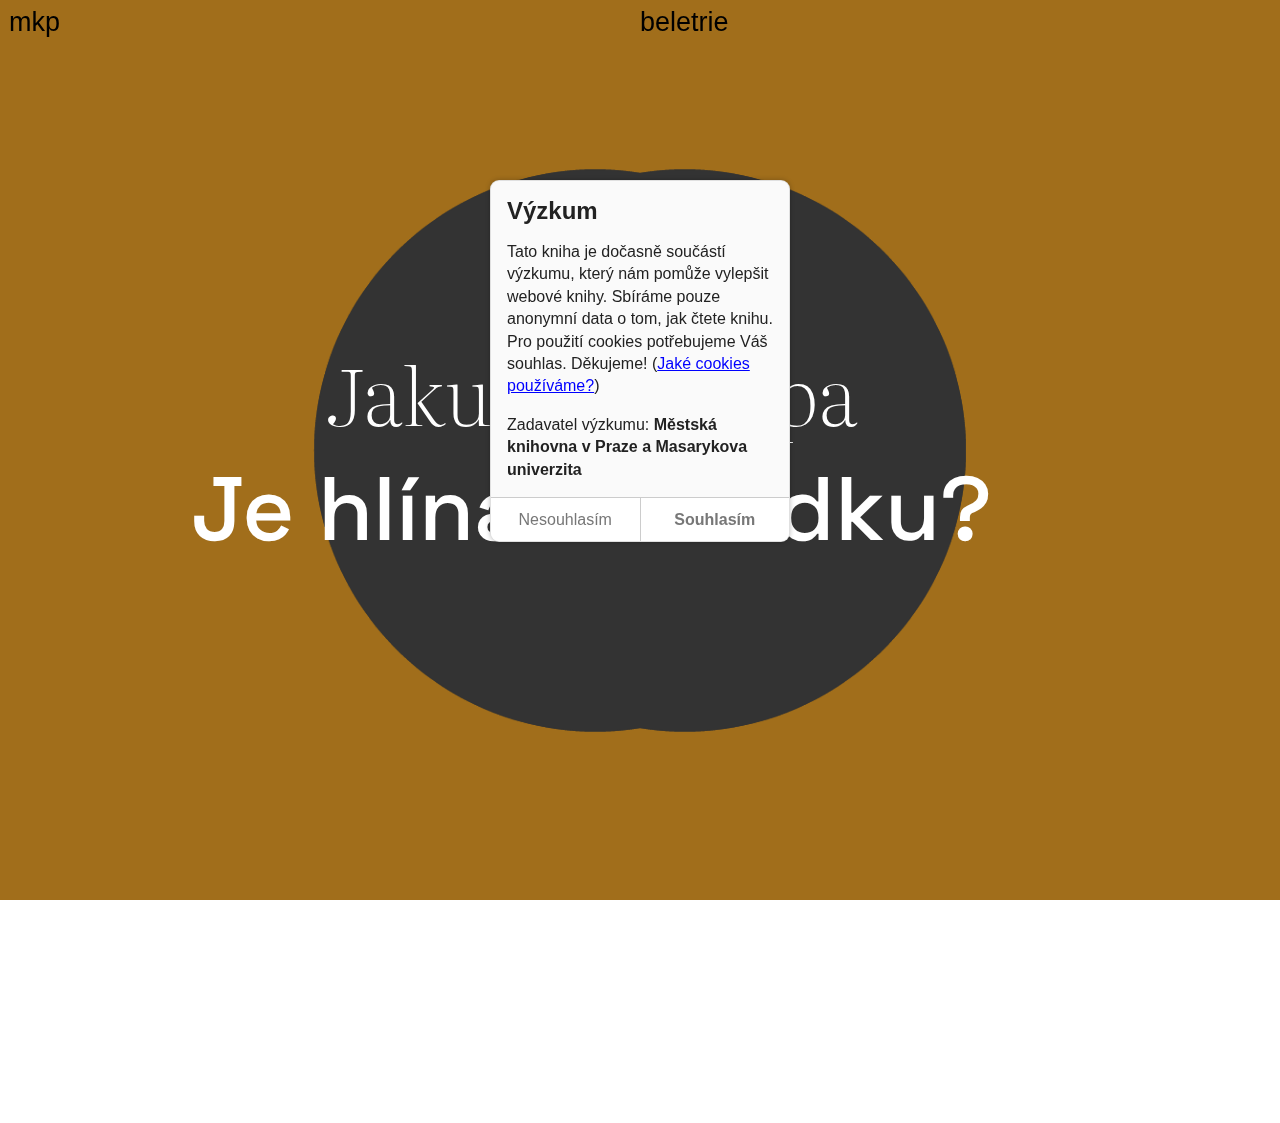
<file: index.html>
<!DOCTYPE html>
<html lang="cs">
  <head>
    <meta name="generator" content="Hugo 0.81.0">
    <meta charset="utf-8">
    <meta name="viewport" content="width=device-width, initial-scale=1.0, shrink-to-fit=no">
    <meta name="apple-mobile-web-app-title" content="">
    <meta name="apple-mobile-web-app-capable" content="yes">
    <title>Je hlína k snědku?</title>
    <link rel="stylesheet" href="./style/style.min.css" media="screen" integrity="sha256-suCzP2DeAjpjfeO4Ne4lRICbrGRKid9aAmWDin20Cww=">
    <meta name="nb-research" content="Tato kniha je dočasně součástí výzkumu, který nám pomůže vylepšit webové knihy. Sbíráme pouze anonymní data o tom, jak čtete knihu. Pro použití cookies potřebujeme Váš souhlas. Děkujeme! (<a href='https://www.mlp.cz/cz/o-knihovne/cisla-dokumenty-povinne-informace/povinne-dostupne-informace/cookies/'>Jaké cookies používáme?</a>)">
    <meta name="nb-research-orgs" content="Městská knihovna v Praze a Masarykova univerzita">
    <meta name="nb-research-ga" content="UA-187132260-1">
    <link rel="icon" type="image/x-icon" href="./assets/favicon.ico">
    <link rel="icon" type="image/png" sizes="16x16" href="./assets/favicon-16x16.png">
    <link rel="icon" type="image/png" sizes="32x32" href="./assets/favicon-32x32.png">
    <link rel="icon" type="image/png" sizes="48x48" href="./assets/favicon-48x48.png">
    <link rel="manifest" href="./assets/manifest.webmanifest">
    <meta name="mobile-web-app-capable" content="yes">
    <meta name="theme-color" content="#A86818">
    <meta name="application-name" content="Jakuba Katalpa: Je hlína k snědku?">
    <link rel="apple-touch-icon" sizes="57x57" href="./assets/apple-touch-icon-57x57.png">
    <link rel="apple-touch-icon" sizes="60x60" href="./assets/apple-touch-icon-60x60.png">
    <link rel="apple-touch-icon" sizes="72x72" href="./assets/apple-touch-icon-72x72.png">
    <link rel="apple-touch-icon" sizes="76x76" href="./assets/apple-touch-icon-76x76.png">
    <link rel="apple-touch-icon" sizes="114x114" href="./assets/apple-touch-icon-114x114.png">
    <link rel="apple-touch-icon" sizes="120x120" href="./assets/apple-touch-icon-120x120.png">
    <link rel="apple-touch-icon" sizes="144x144" href="./assets/apple-touch-icon-144x144.png">
    <link rel="apple-touch-icon" sizes="152x152" href="./assets/apple-touch-icon-152x152.png">
    <link rel="apple-touch-icon" sizes="167x167" href="./assets/apple-touch-icon-167x167.png">
    <link rel="apple-touch-icon" sizes="180x180" href="./assets/apple-touch-icon-180x180.png">
    <link rel="apple-touch-icon" sizes="1024x1024" href="./assets/apple-touch-icon-1024x1024.png">
    <meta name="apple-mobile-web-app-capable" content="yes">
    <meta name="apple-mobile-web-app-status-bar-style" content="black-translucent">
    <meta name="apple-mobile-web-app-title" content="Je hlína k snědku?">
    <meta property="og:title" content="Je hlína k snědku?">
    <meta property="og:type" content="book">
    <meta property="og:book:author" content="Jakuba Katalpa">
    <meta property="twitter:title" content="Jakuba Katalpa: Je hlína k snědku?">
    <meta property="og:image" content="./assets/cover-1200x620.png">
    <meta property="twitter:image" content="./assets/cover-1200x1200.png">
    <link rel="index" href="./index.html">
    <link rel="license" href="./license.html">
    <link rel="publication" href="./manifest.json" id="manifest">
    <link rel="about" href="about.html">
    <link rel="prev" href="./index.html">
    <link rel="next" href="./promo.html">
    <link rel="self" href="index.html">
    <meta name="nb-identifier" content="katalpa-je-hlina-k-snedku-43c3539">
    <meta name="nb-role" content="cover">
  </head>
  <body class="content-prose nb-role-cover nb-custom-style" data-nb-words="8" data-nb-chars="43">
    <nav role="doc-toc">
      <ul class="plain section">
        <li><a href="je_hlina_k_snedku_005.html">Je hlína k snědku?</a>
          <ol class="headings-toc">
            <li><a href="je_hlina_k_snedku_005.html#vstup">Vstup</a></li>
            <li><a href="je_hlina_k_snedku_005.html#wachs--co">Wachs &amp; Co</a></li>
            <li><a href="je_hlina_k_snedku_005.html#botanická-zahrada-atrocha-paleontologie-ktomu">Botanická zahrada (a&nbsp;trocha paleontologie k&nbsp;tomu)</a></li>
            <li><a href="je_hlina_k_snedku_005.html#ponbspdesáté">Po&nbsp;desáté</a></li>
            <li><a href="je_hlina_k_snedku_005.html#sprcha">Sprcha</a></li>
            <li><a href="je_hlina_k_snedku_005.html#toaletní-mýdlo-značky-jaro">Toaletní mýdlo značky Jaro</a></li>
            <li><a href="je_hlina_k_snedku_005.html#tváří-se-jako-bynbspnebyl">Tváří se, jako by&nbsp;nebyl</a></li>
            <li><a href="je_hlina_k_snedku_005.html#mišo">Mišo</a></li>
            <li><a href="je_hlina_k_snedku_005.html#poštěváček-atrocha-překvapení">Poštěváček a&nbsp;trocha překvapení</a></li>
            <li><a href="je_hlina_k_snedku_005.html#ty">Ty</a></li>
            <li><a href="je_hlina_k_snedku_005.html#značkujeme-prahu">Značkujeme Prahu</a></li>
            <li><a href="je_hlina_k_snedku_005.html#ty-1">Ty</a></li>
            <li><a href="je_hlina_k_snedku_005.html#hmatatelný">Hmatatelný</a></li>
            <li><a href="je_hlina_k_snedku_005.html#botanická-zahrada-ii">Botanická zahrada II</a></li>
            <li><a href="je_hlina_k_snedku_005.html#trocha-radosti-zbarev">Trocha radosti z&nbsp;barev</a></li>
            <li><a href="je_hlina_k_snedku_005.html#knihovna-i">Knihovna I</a></li>
            <li><a href="je_hlina_k_snedku_005.html#knihovna-ii">Knihovna II</a></li>
            <li><a href="je_hlina_k_snedku_005.html#knihovna-iii">Knihovna III</a></li>
            <li><a href="je_hlina_k_snedku_005.html#čichám-se">Čichám se</a></li>
            <li><a href="je_hlina_k_snedku_005.html#malá-aranžérka">Malá aranžérka</a></li>
            <li><a href="je_hlina_k_snedku_005.html#mouchy-vemte-sinbspmě">Mouchy, vemte si&nbsp;mě</a></li>
            <li><a href="je_hlina_k_snedku_005.html#babička-jenbspčistotná">Babička je&nbsp;čistotná</a></li>
            <li><a href="je_hlina_k_snedku_005.html#vztyčuje-prostředník">Vztyčuje prostředník</a></li>
            <li><a href="je_hlina_k_snedku_005.html#orál">Orál</a></li>
            <li><a href="je_hlina_k_snedku_005.html#krájím-salámy">Krájím salámy</a></li>
            <li><a href="je_hlina_k_snedku_005.html#byla-jsem-někdy-vafrice">Byla jsem někdy v&nbsp;Africe?</a></li>
            <li><a href="je_hlina_k_snedku_005.html#studí-tonbspdonbspkotníků">Studí to&nbsp;do&nbsp;kotníků</a></li>
            <li><a href="je_hlina_k_snedku_005.html#holešovické-krásy">Holešovické krásy</a></li>
            <li><a href="je_hlina_k_snedku_005.html#nucený-výsek">Nucený výsek</a></li>
            <li><a href="je_hlina_k_snedku_005.html#dotýkám-senbspnohy-mišova-tatínka">Dotýkám se&nbsp;nohy Mišova tatínka</a></li>
            <li><a href="je_hlina_k_snedku_005.html#profesor">Profesor</a></li>
            <li><a href="je_hlina_k_snedku_005.html#hovno">Hovno</a></li>
            <li><a href="je_hlina_k_snedku_005.html#platýs-aspol">Platýs a&nbsp;spol.</a></li>
            <li><a href="je_hlina_k_snedku_005.html#cesta-mezi-oplodněnými-stromy">Cesta mezi oplodněnými stromy</a></li>
            <li><a href="je_hlina_k_snedku_005.html#zabíjení-ryb">Zabíjení ryb</a></li>
            <li><a href="je_hlina_k_snedku_005.html#jenbsphlína-ksnědku">Je&nbsp;hlína k&nbsp;snědku?</a></li>
            <li><a href="je_hlina_k_snedku_005.html#bum">Bum</a></li>
            <li><a href="je_hlina_k_snedku_005.html#sním-i">Sním I</a></li>
            <li><a href="je_hlina_k_snedku_005.html#bude-tonbspfajn">Bude to&nbsp;fajn</a></li>
            <li><a href="je_hlina_k_snedku_005.html#sním-ii">Sním II</a></li>
            <li><a href="je_hlina_k_snedku_005.html#nanbspconbspjsem-senbspptala-aco-minbspřekli">Na&nbsp;co&nbsp;jsem se&nbsp;ptala (a&nbsp;co mi&nbsp;řekli)</a></li>
            <li><a href="je_hlina_k_snedku_005.html#akciová-společnost">Akciová společnost</a></li>
            <li><a href="je_hlina_k_snedku_005.html#esnbspstimmt">Es&nbsp;stimmt</a></li>
            <li><a href="je_hlina_k_snedku_005.html#krucifix">Krucifix</a></li>
            <li><a href="je_hlina_k_snedku_005.html#sudety">Sudety</a></li>
            <li><a href="je_hlina_k_snedku_005.html#začíná-válka-amuž-mánbspstarosti">Začíná válka a&nbsp;muž má&nbsp;starosti</a></li>
            <li><a href="je_hlina_k_snedku_005.html#romové">Romové</a></li>
            <li><a href="je_hlina_k_snedku_005.html#kuřata-zařvala">Kuřata zařvala</a></li>
            <li><a href="je_hlina_k_snedku_005.html#tykám-sinbspsenbspsmrtkou">Tykám si&nbsp;se&nbsp;smrtkou</a></li>
            <li><a href="je_hlina_k_snedku_005.html#nic-senbspminbspnestane">Nic se&nbsp;mi&nbsp;nestane</a></li>
            <li><a href="je_hlina_k_snedku_005.html#stříkal-jako-hasič">Stříkal jako hasič</a></li>
            <li><a href="je_hlina_k_snedku_005.html#vhrobě-ještě-nejsem">V&nbsp;hrobě (ještě) nejsem</a></li>
            <li><a href="je_hlina_k_snedku_005.html#dvě-krajiny-aobě-celé">Dvě krajiny (a&nbsp;obě celé)</a></li>
            <li><a href="je_hlina_k_snedku_005.html#zubama">Zubama</a></li>
            <li><a href="je_hlina_k_snedku_005.html#gatě">Gatě</a></li>
            <li><a href="je_hlina_k_snedku_005.html#jedl-tizian-psy">Jedl Tizian psy?</a></li>
            <li><a href="je_hlina_k_snedku_005.html#babička">Babička</a></li>
            <li><a href="je_hlina_k_snedku_005.html#tohle-jde-snadno-pochopit">Tohle jde snadno pochopit</a></li>
            <li><a href="je_hlina_k_snedku_005.html#dolce">Dolce</a></li>
            <li><a href="je_hlina_k_snedku_005.html#slepice">Slepice</a></li>
            <li><a href="je_hlina_k_snedku_005.html#prst-uvnitř">Prst uvnitř</a></li>
            <li><a href="je_hlina_k_snedku_005.html#znovu">Znovu</a></li>
            <li><a href="je_hlina_k_snedku_005.html#ty-2">Ty</a></li>
            <li><a href="je_hlina_k_snedku_005.html#bylo-lůno-panny-marie-plné">Bylo lůno Panny Marie plné?</a></li>
            <li><a href="je_hlina_k_snedku_005.html#ty-3">Ty</a></li>
            <li><a href="je_hlina_k_snedku_005.html#žum">Žum</a></li>
            <li><a href="je_hlina_k_snedku_005.html#blanka-smarií-amarie-sblankou">Blanka s&nbsp;Marií a&nbsp;Marie s&nbsp;Blankou</a></li>
            <li><a href="je_hlina_k_snedku_005.html#lemovaný-stříbrem">Lemovaný stříbrem</a></li>
            <li><a href="je_hlina_k_snedku_005.html#bez-záchranné-vesty">Bez záchranné vesty</a></li>
            <li><a href="je_hlina_k_snedku_005.html#chlív-znovu-plný">Chlív znovu plný</a></li>
            <li><a href="je_hlina_k_snedku_005.html#přední-strana-čokolády">Přední strana čokolády</a></li>
            <li><a href="je_hlina_k_snedku_005.html#ledový-čaj">Ledový čaj</a></li>
            <li><a href="je_hlina_k_snedku_005.html#jdeme-dolů">Jdeme dolů</a></li>
            <li><a href="je_hlina_k_snedku_005.html#masíčko">Masíčko</a></li>
            <li><a href="je_hlina_k_snedku_005.html#jdeme-nahoru">Jdeme nahoru</a></li>
            <li><a href="je_hlina_k_snedku_005.html#chodím">Chodím</a></li>
            <li><a href="je_hlina_k_snedku_005.html#barvy-jsou-tak-daleko">Barvy jsou tak daleko</a></li>
            <li><a href="je_hlina_k_snedku_005.html#potřebuje-zenový-mnich-mapu">Potřebuje zenový mnich mapu?</a></li>
            <li><a href="je_hlina_k_snedku_005.html#kopule-jako-tádž-mahal">Kopule jako Tádž Mahal</a></li>
            <li><a href="je_hlina_k_snedku_005.html#ty-4">Ty</a></li>
            <li><a href="je_hlina_k_snedku_005.html#jánbspi">Já&nbsp;I</a></li>
            <li><a href="je_hlina_k_snedku_005.html#designérský-výstřelek">Designérský výstřelek</a></li>
            <li><a href="je_hlina_k_snedku_005.html#chagalla-jsem-jínbspnikdy-neukázala">Chagalla jsem jí&nbsp;nikdy neukázala</a></li>
            <li><a href="je_hlina_k_snedku_005.html#jánbspii">Já&nbsp;II</a></li>
            <li><a href="je_hlina_k_snedku_005.html#ty-5">Ty</a></li>
            <li><a href="je_hlina_k_snedku_005.html#ornitologové-pláčou">Ornitologové pláčou</a></li>
            <li><a href="je_hlina_k_snedku_005.html#tynbsp-já">Ty&nbsp;(&amp; já)</a></li>
            <li><a href="je_hlina_k_snedku_005.html#naštěstí-nestiskla">Naštěstí nestiskla</a></li>
            <li><a href="je_hlina_k_snedku_005.html#ty-6">Ty</a></li>
            <li><a href="je_hlina_k_snedku_005.html#tak-takhle-jenbspto">Tak takhle je&nbsp;to</a></li>
            <li><a href="je_hlina_k_snedku_005.html#ty-7">Ty</a></li>
            <li><a href="je_hlina_k_snedku_005.html#překonala-jsem-se">Překonala jsem se</a></li>
            <li><a href="je_hlina_k_snedku_005.html#ty-8">Ty</a></li>
            <li><a href="je_hlina_k_snedku_005.html#americké-filmy">Americké filmy</a></li>
            <li><a href="je_hlina_k_snedku_005.html#ty-9">Ty</a></li>
            <li><a href="je_hlina_k_snedku_005.html#dušniakovo-kafe">Dušniakovo kafe</a></li>
            <li><a href="je_hlina_k_snedku_005.html#kremrole">Kremrole</a></li>
            <li><a href="je_hlina_k_snedku_005.html#jako-králíci">Jako králíci</a></li>
            <li><a href="je_hlina_k_snedku_005.html#mišova-maminka-mánbspsilný-hlas">Mišova maminka má&nbsp;silný hlas</a></li>
            <li><a href="je_hlina_k_snedku_005.html#ty-10">Ty</a></li>
            <li><a href="je_hlina_k_snedku_005.html#český-krumlov">Český Krumlov</a></li>
            <li><a href="je_hlina_k_snedku_005.html#vlasy-i">Vlasy I</a></li>
            <li><a href="je_hlina_k_snedku_005.html#soustředíme-se">Soustředíme se</a></li>
            <li><a href="je_hlina_k_snedku_005.html#vlasy-ii">Vlasy II</a></li>
            <li><a href="je_hlina_k_snedku_005.html#haiku">Haiku</a></li>
            <li><a href="je_hlina_k_snedku_005.html#urna-hamé-babice">Urna Hamé Babice</a></li>
            <li><a href="je_hlina_k_snedku_005.html#parte-není-záložka-ikdyž-bynbspmohlo-být">Parte není záložka&nbsp;– i&nbsp;když by&nbsp;mohlo být</a></li>
            <li><a href="je_hlina_k_snedku_005.html#nanbspconbspsinbsppotrpím">Na&nbsp;co&nbsp;si&nbsp;potrpím</a></li>
            <li><a href="je_hlina_k_snedku_005.html#blanka-nechce-podvést-české-dráhy">Blanka nechce podvést České dráhy</a></li>
            <li><a href="je_hlina_k_snedku_005.html#ty-11">Ty</a></li>
            <li><a href="je_hlina_k_snedku_005.html#ty-12">Ty</a></li>
            <li><a href="je_hlina_k_snedku_005.html#tres-faciunt-collegium">Tres faciunt collegium</a></li>
            <li><a href="je_hlina_k_snedku_005.html#ty-13">Ty</a></li>
            <li><a href="je_hlina_k_snedku_005.html#mechanický-velbloud">Mechanický velbloud</a></li>
            <li><a href="je_hlina_k_snedku_005.html#ty-14">Ty</a></li>
            <li><a href="je_hlina_k_snedku_005.html#sním-iii">Sním III</a></li>
            <li><a href="je_hlina_k_snedku_005.html#moderní-muž--péče-otělo">Moderní muž &amp; péče o&nbsp;tělo</a></li>
            <li><a href="je_hlina_k_snedku_005.html#mišovy-nohy-jsou-věčné">Mišovy nohy jsou věčné</a></li>
            <li><a href="je_hlina_k_snedku_005.html#ty-15">Ty</a></li>
            <li><a href="je_hlina_k_snedku_005.html#básně">Básně</a></li>
            <li><a href="je_hlina_k_snedku_005.html#ty-16">Ty</a></li>
            <li><a href="je_hlina_k_snedku_005.html#tynbspavšichni-ostatní">Ty&nbsp;(a&nbsp;všichni ostatní)</a></li>
            <li><a href="je_hlina_k_snedku_005.html#žena">Žena</a></li>
            <li><a href="je_hlina_k_snedku_005.html#ty-17">Ty</a></li>
            <li><a href="je_hlina_k_snedku_005.html#ty-18">Ty</a></li>
            <li><a href="je_hlina_k_snedku_005.html#ty-19">Ty</a></li>
            <li><a href="je_hlina_k_snedku_005.html#moderní-muž--pohřební-zvyky">Moderní muž &amp; pohřební zvyky</a></li>
            <li><a href="je_hlina_k_snedku_005.html#ty-20">Ty</a></li>
            <li><a href="je_hlina_k_snedku_005.html#ještě-trefím">Ještě trefím</a></li>
            <li><a href="je_hlina_k_snedku_005.html#proniká-ústy">Proniká ústy</a></li>
            <li><a href="je_hlina_k_snedku_005.html#židovský-hřbitov-senbspvnoci-zamyká">Židovský hřbitov se&nbsp;v&nbsp;noci zamyká</a></li>
            <li><a href="je_hlina_k_snedku_005.html#pražský-místopis">Pražský místopis</a></li>
            <li><a href="je_hlina_k_snedku_005.html#talking-vagina">Talking vagina</a></li>
            <li><a href="je_hlina_k_snedku_005.html#ty-21">Ty</a></li>
            <li><a href="je_hlina_k_snedku_005.html#návod-pro-silné">Návod pro silné</a></li>
            <li><a href="je_hlina_k_snedku_005.html#jméno">Jméno</a></li>
            <li><a href="je_hlina_k_snedku_005.html#zadar">Zadar</a></li>
            <li><a href="je_hlina_k_snedku_005.html#ty-22">Ty</a></li>
            <li><a href="je_hlina_k_snedku_005.html#maminka">Maminka</a></li>
            <li><a href="je_hlina_k_snedku_005.html#ty-23">Ty</a></li>
            <li><a href="je_hlina_k_snedku_005.html#vkavárně-louvre-nanbspnárodní-třídě">V&nbsp;kavárně Louvre na&nbsp;Národní třídě</a></li>
            <li><a href="je_hlina_k_snedku_005.html#ty-24">Ty</a></li>
            <li><a href="je_hlina_k_snedku_005.html#nedostatek-stavebního-materiálu">Nedostatek stavebního materiálu</a></li>
            <li><a href="je_hlina_k_snedku_005.html#sváteční-produkce">Sváteční produkce</a></li>
            <li><a href="je_hlina_k_snedku_005.html#pod-hladinou">Pod hladinou</a></li>
            <li><a href="je_hlina_k_snedku_005.html#ty-25">Ty</a></li>
            <li><a href="je_hlina_k_snedku_005.html#vzájemná-transplantace-orgánů">Vzájemná transplantace orgánů</a></li>
            <li><a href="je_hlina_k_snedku_005.html#autovrakoviště">Autovrakoviště</a></li>
            <li><a href="je_hlina_k_snedku_005.html#jednoduše-astřelhbitě">Jednoduše a&nbsp;střelhbitě</a></li>
            <li><a href="je_hlina_k_snedku_005.html#aúplně">A&nbsp;úplně</a></li>
            <li><a href="je_hlina_k_snedku_005.html#zoubky">Zoubky</a></li>
            <li><a href="je_hlina_k_snedku_005.html#ty-26">Ty</a></li>
            <li><a href="je_hlina_k_snedku_005.html#maluju">Maluju</a></li>
            <li><a href="je_hlina_k_snedku_005.html#venbspvelkém">Ve&nbsp;velkém</a></li>
          </ol>
        </li>
      </ul>
    </nav>
    <div id="ui-content">
    </div>
    <main><a id="chapter-start"></a>
      <div id="title-wrapper">
        <div id="title">
          <h2 class="author chunk" data-nb-ref-number="1" data-nb-words="2" data-nb-chars="14"><span class="idea" data-nb-ref-number="1" id="idea1" data-nb-words="2" data-nb-chars="14">Jakuba Katalpa</span></h2>
          <h1 class="title chunk" data-nb-ref-number="2" data-nb-words="4" data-nb-chars="18"><span class="idea" data-nb-ref-number="2" id="idea2" data-nb-words="4" data-nb-chars="18">Je hlína k&nbsp;snědku?</span></h1>
        </div>
        <div class="wrapper">
          <div class="animation">
            <div class="circles anim-one"></div>
            <div class="circles anim-two"></div>
          </div>
        </div>
        <h3 class="publisher chunk" data-nb-ref-number="3" data-nb-words="1" data-nb-chars="3"><span class="idea" data-nb-ref-number="3" id="idea3" data-nb-words="1" data-nb-chars="3">mkp</span></h3>
        <h3 class="edition chunk" data-nb-ref-number="4" data-nb-words="1" data-nb-chars="8"><span class="idea" data-nb-ref-number="4" id="idea4" data-nb-words="1" data-nb-chars="8">beletrie</span></h3>
      </div>
      <a id="chapter-end"></a>
      <nav class="end-nav">
        <ul>
          <li><a href="./index.html#" rel="index">Titulní strana</a></li>
          <li><a href="./promo.html#chunk1" rel="next">Následující kapitola →</a></li>
        </ul>
      </nav>
    </main>
    <script type="text/javascript" src="./scripts/bundle.js" integrity="sha256-vfjOb68TYKwydbA6VoqNahs+Oae7h/iRCJb/5YZHc8w="></script>
  </body>
</html>
</file>
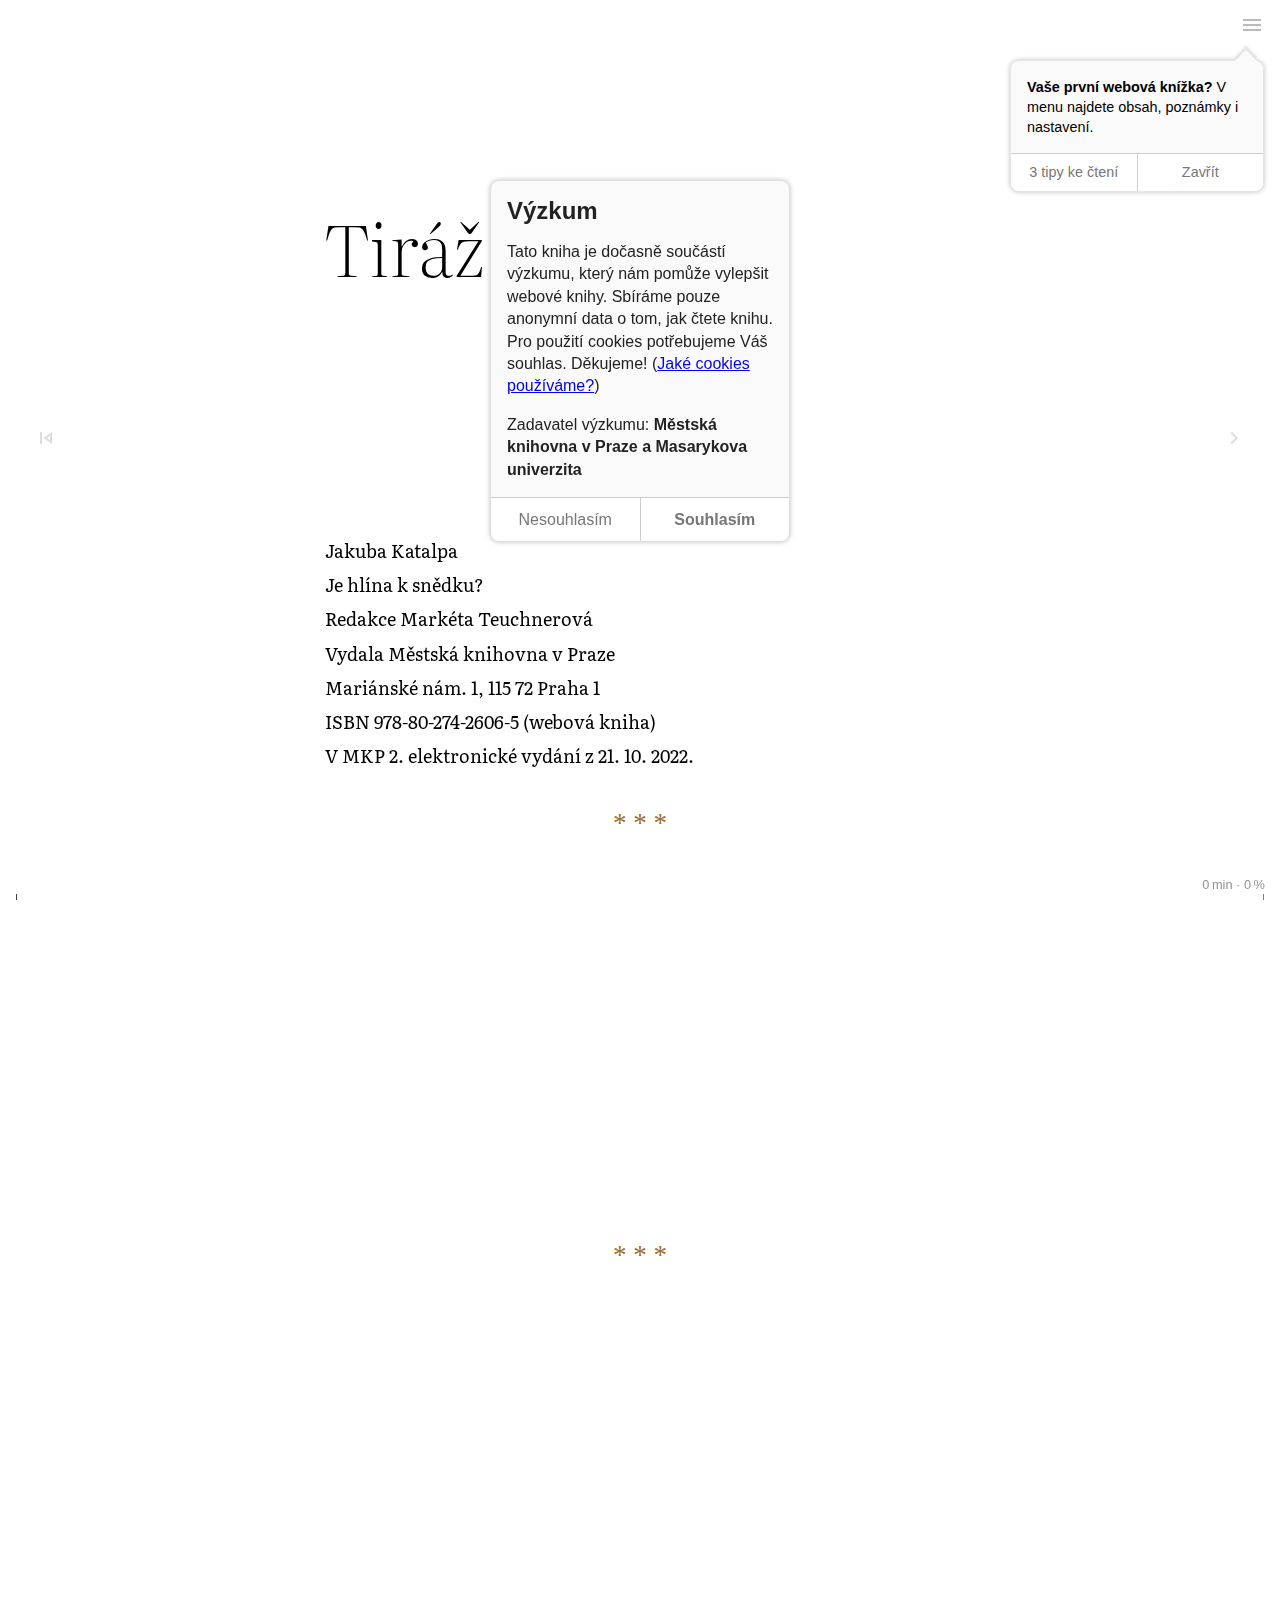
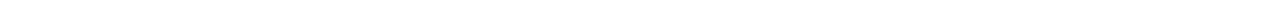
<file: about.html>
<!DOCTYPE html>
<html lang="cs">
  <head>
    <meta charset="utf-8">
    <meta name="viewport" content="width=device-width, initial-scale=1.0, shrink-to-fit=no">
    <meta name="apple-mobile-web-app-title" content="Tiráž">
    <meta name="apple-mobile-web-app-capable" content="yes">
    <title>Tiráž</title>
    <link rel="stylesheet" href="./style/style.min.css" media="screen" integrity="sha256-suCzP2DeAjpjfeO4Ne4lRICbrGRKid9aAmWDin20Cww=">
    <meta name="nb-research" content="Tato kniha je dočasně součástí výzkumu, který nám pomůže vylepšit webové knihy. Sbíráme pouze anonymní data o tom, jak čtete knihu. Pro použití cookies potřebujeme Váš souhlas. Děkujeme! (<a href='https://www.mlp.cz/cz/o-knihovne/cisla-dokumenty-povinne-informace/povinne-dostupne-informace/cookies/'>Jaké cookies používáme?</a>)">
    <meta name="nb-research-orgs" content="Městská knihovna v Praze a Masarykova univerzita">
    <meta name="nb-research-ga" content="UA-187132260-1">
    <link rel="icon" type="image/x-icon" href="./assets/favicon.ico">
    <link rel="icon" type="image/png" sizes="16x16" href="./assets/favicon-16x16.png">
    <link rel="icon" type="image/png" sizes="32x32" href="./assets/favicon-32x32.png">
    <link rel="icon" type="image/png" sizes="48x48" href="./assets/favicon-48x48.png">
    <link rel="manifest" href="./assets/manifest.webmanifest">
    <meta name="mobile-web-app-capable" content="yes">
    <meta name="theme-color" content="#A86818">
    <meta name="application-name" content="Jakuba Katalpa: Je hlína k snědku?">
    <link rel="apple-touch-icon" sizes="57x57" href="./assets/apple-touch-icon-57x57.png">
    <link rel="apple-touch-icon" sizes="60x60" href="./assets/apple-touch-icon-60x60.png">
    <link rel="apple-touch-icon" sizes="72x72" href="./assets/apple-touch-icon-72x72.png">
    <link rel="apple-touch-icon" sizes="76x76" href="./assets/apple-touch-icon-76x76.png">
    <link rel="apple-touch-icon" sizes="114x114" href="./assets/apple-touch-icon-114x114.png">
    <link rel="apple-touch-icon" sizes="120x120" href="./assets/apple-touch-icon-120x120.png">
    <link rel="apple-touch-icon" sizes="144x144" href="./assets/apple-touch-icon-144x144.png">
    <link rel="apple-touch-icon" sizes="152x152" href="./assets/apple-touch-icon-152x152.png">
    <link rel="apple-touch-icon" sizes="167x167" href="./assets/apple-touch-icon-167x167.png">
    <link rel="apple-touch-icon" sizes="180x180" href="./assets/apple-touch-icon-180x180.png">
    <link rel="apple-touch-icon" sizes="1024x1024" href="./assets/apple-touch-icon-1024x1024.png">
    <meta name="apple-mobile-web-app-capable" content="yes">
    <meta name="apple-mobile-web-app-status-bar-style" content="black-translucent">
    <meta name="apple-mobile-web-app-title" content="Je hlína k snědku?">
    <meta property="og:title" content="Je hlína k snědku?">
    <meta property="og:type" content="book">
    <meta property="og:book:author" content="Jakuba Katalpa">
    <meta property="twitter:title" content="Jakuba Katalpa: Je hlína k snědku?">
    <meta property="og:image" content="./assets/cover-1200x620.png">
    <meta property="twitter:image" content="./assets/cover-1200x1200.png">
    <link rel="index" href="./index.html">
    <link rel="license" href="./license.html">
    <link rel="publication" href="./manifest.json" id="manifest">
    <link rel="about" href="about.html">
    <link rel="prev" href="./je_hlina_k_snedku_005.html">
    <link rel="next" href="./index.html">
    <link rel="self" href="about.html">
    <meta name="nb-identifier" content="katalpa-je-hlina-k-snedku-43c3539">
    <meta name="nb-role" content="about">
  </head>
  <body class="nb-role-about nb-custom-style" data-nb-words="138" data-nb-chars="910">
    <nav role="doc-toc">
      <ul class="plain section">
        <li><a href="je_hlina_k_snedku_005.html">Je hlína k snědku?</a>
          <ol class="headings-toc">
            <li><a href="je_hlina_k_snedku_005.html#vstup">Vstup</a></li>
            <li><a href="je_hlina_k_snedku_005.html#wachs--co">Wachs &amp; Co</a></li>
            <li><a href="je_hlina_k_snedku_005.html#botanická-zahrada-atrocha-paleontologie-ktomu">Botanická zahrada (a&nbsp;trocha paleontologie k&nbsp;tomu)</a></li>
            <li><a href="je_hlina_k_snedku_005.html#ponbspdesáté">Po&nbsp;desáté</a></li>
            <li><a href="je_hlina_k_snedku_005.html#sprcha">Sprcha</a></li>
            <li><a href="je_hlina_k_snedku_005.html#toaletní-mýdlo-značky-jaro">Toaletní mýdlo značky Jaro</a></li>
            <li><a href="je_hlina_k_snedku_005.html#tváří-se-jako-bynbspnebyl">Tváří se, jako by&nbsp;nebyl</a></li>
            <li><a href="je_hlina_k_snedku_005.html#mišo">Mišo</a></li>
            <li><a href="je_hlina_k_snedku_005.html#poštěváček-atrocha-překvapení">Poštěváček a&nbsp;trocha překvapení</a></li>
            <li><a href="je_hlina_k_snedku_005.html#ty">Ty</a></li>
            <li><a href="je_hlina_k_snedku_005.html#značkujeme-prahu">Značkujeme Prahu</a></li>
            <li><a href="je_hlina_k_snedku_005.html#ty-1">Ty</a></li>
            <li><a href="je_hlina_k_snedku_005.html#hmatatelný">Hmatatelný</a></li>
            <li><a href="je_hlina_k_snedku_005.html#botanická-zahrada-ii">Botanická zahrada II</a></li>
            <li><a href="je_hlina_k_snedku_005.html#trocha-radosti-zbarev">Trocha radosti z&nbsp;barev</a></li>
            <li><a href="je_hlina_k_snedku_005.html#knihovna-i">Knihovna I</a></li>
            <li><a href="je_hlina_k_snedku_005.html#knihovna-ii">Knihovna II</a></li>
            <li><a href="je_hlina_k_snedku_005.html#knihovna-iii">Knihovna III</a></li>
            <li><a href="je_hlina_k_snedku_005.html#čichám-se">Čichám se</a></li>
            <li><a href="je_hlina_k_snedku_005.html#malá-aranžérka">Malá aranžérka</a></li>
            <li><a href="je_hlina_k_snedku_005.html#mouchy-vemte-sinbspmě">Mouchy, vemte si&nbsp;mě</a></li>
            <li><a href="je_hlina_k_snedku_005.html#babička-jenbspčistotná">Babička je&nbsp;čistotná</a></li>
            <li><a href="je_hlina_k_snedku_005.html#vztyčuje-prostředník">Vztyčuje prostředník</a></li>
            <li><a href="je_hlina_k_snedku_005.html#orál">Orál</a></li>
            <li><a href="je_hlina_k_snedku_005.html#krájím-salámy">Krájím salámy</a></li>
            <li><a href="je_hlina_k_snedku_005.html#byla-jsem-někdy-vafrice">Byla jsem někdy v&nbsp;Africe?</a></li>
            <li><a href="je_hlina_k_snedku_005.html#studí-tonbspdonbspkotníků">Studí to&nbsp;do&nbsp;kotníků</a></li>
            <li><a href="je_hlina_k_snedku_005.html#holešovické-krásy">Holešovické krásy</a></li>
            <li><a href="je_hlina_k_snedku_005.html#nucený-výsek">Nucený výsek</a></li>
            <li><a href="je_hlina_k_snedku_005.html#dotýkám-senbspnohy-mišova-tatínka">Dotýkám se&nbsp;nohy Mišova tatínka</a></li>
            <li><a href="je_hlina_k_snedku_005.html#profesor">Profesor</a></li>
            <li><a href="je_hlina_k_snedku_005.html#hovno">Hovno</a></li>
            <li><a href="je_hlina_k_snedku_005.html#platýs-aspol">Platýs a&nbsp;spol.</a></li>
            <li><a href="je_hlina_k_snedku_005.html#cesta-mezi-oplodněnými-stromy">Cesta mezi oplodněnými stromy</a></li>
            <li><a href="je_hlina_k_snedku_005.html#zabíjení-ryb">Zabíjení ryb</a></li>
            <li><a href="je_hlina_k_snedku_005.html#jenbsphlína-ksnědku">Je&nbsp;hlína k&nbsp;snědku?</a></li>
            <li><a href="je_hlina_k_snedku_005.html#bum">Bum</a></li>
            <li><a href="je_hlina_k_snedku_005.html#sním-i">Sním I</a></li>
            <li><a href="je_hlina_k_snedku_005.html#bude-tonbspfajn">Bude to&nbsp;fajn</a></li>
            <li><a href="je_hlina_k_snedku_005.html#sním-ii">Sním II</a></li>
            <li><a href="je_hlina_k_snedku_005.html#nanbspconbspjsem-senbspptala-aco-minbspřekli">Na&nbsp;co&nbsp;jsem se&nbsp;ptala (a&nbsp;co mi&nbsp;řekli)</a></li>
            <li><a href="je_hlina_k_snedku_005.html#akciová-společnost">Akciová společnost</a></li>
            <li><a href="je_hlina_k_snedku_005.html#esnbspstimmt">Es&nbsp;stimmt</a></li>
            <li><a href="je_hlina_k_snedku_005.html#krucifix">Krucifix</a></li>
            <li><a href="je_hlina_k_snedku_005.html#sudety">Sudety</a></li>
            <li><a href="je_hlina_k_snedku_005.html#začíná-válka-amuž-mánbspstarosti">Začíná válka a&nbsp;muž má&nbsp;starosti</a></li>
            <li><a href="je_hlina_k_snedku_005.html#romové">Romové</a></li>
            <li><a href="je_hlina_k_snedku_005.html#kuřata-zařvala">Kuřata zařvala</a></li>
            <li><a href="je_hlina_k_snedku_005.html#tykám-sinbspsenbspsmrtkou">Tykám si&nbsp;se&nbsp;smrtkou</a></li>
            <li><a href="je_hlina_k_snedku_005.html#nic-senbspminbspnestane">Nic se&nbsp;mi&nbsp;nestane</a></li>
            <li><a href="je_hlina_k_snedku_005.html#stříkal-jako-hasič">Stříkal jako hasič</a></li>
            <li><a href="je_hlina_k_snedku_005.html#vhrobě-ještě-nejsem">V&nbsp;hrobě (ještě) nejsem</a></li>
            <li><a href="je_hlina_k_snedku_005.html#dvě-krajiny-aobě-celé">Dvě krajiny (a&nbsp;obě celé)</a></li>
            <li><a href="je_hlina_k_snedku_005.html#zubama">Zubama</a></li>
            <li><a href="je_hlina_k_snedku_005.html#gatě">Gatě</a></li>
            <li><a href="je_hlina_k_snedku_005.html#jedl-tizian-psy">Jedl Tizian psy?</a></li>
            <li><a href="je_hlina_k_snedku_005.html#babička">Babička</a></li>
            <li><a href="je_hlina_k_snedku_005.html#tohle-jde-snadno-pochopit">Tohle jde snadno pochopit</a></li>
            <li><a href="je_hlina_k_snedku_005.html#dolce">Dolce</a></li>
            <li><a href="je_hlina_k_snedku_005.html#slepice">Slepice</a></li>
            <li><a href="je_hlina_k_snedku_005.html#prst-uvnitř">Prst uvnitř</a></li>
            <li><a href="je_hlina_k_snedku_005.html#znovu">Znovu</a></li>
            <li><a href="je_hlina_k_snedku_005.html#ty-2">Ty</a></li>
            <li><a href="je_hlina_k_snedku_005.html#bylo-lůno-panny-marie-plné">Bylo lůno Panny Marie plné?</a></li>
            <li><a href="je_hlina_k_snedku_005.html#ty-3">Ty</a></li>
            <li><a href="je_hlina_k_snedku_005.html#žum">Žum</a></li>
            <li><a href="je_hlina_k_snedku_005.html#blanka-smarií-amarie-sblankou">Blanka s&nbsp;Marií a&nbsp;Marie s&nbsp;Blankou</a></li>
            <li><a href="je_hlina_k_snedku_005.html#lemovaný-stříbrem">Lemovaný stříbrem</a></li>
            <li><a href="je_hlina_k_snedku_005.html#bez-záchranné-vesty">Bez záchranné vesty</a></li>
            <li><a href="je_hlina_k_snedku_005.html#chlív-znovu-plný">Chlív znovu plný</a></li>
            <li><a href="je_hlina_k_snedku_005.html#přední-strana-čokolády">Přední strana čokolády</a></li>
            <li><a href="je_hlina_k_snedku_005.html#ledový-čaj">Ledový čaj</a></li>
            <li><a href="je_hlina_k_snedku_005.html#jdeme-dolů">Jdeme dolů</a></li>
            <li><a href="je_hlina_k_snedku_005.html#masíčko">Masíčko</a></li>
            <li><a href="je_hlina_k_snedku_005.html#jdeme-nahoru">Jdeme nahoru</a></li>
            <li><a href="je_hlina_k_snedku_005.html#chodím">Chodím</a></li>
            <li><a href="je_hlina_k_snedku_005.html#barvy-jsou-tak-daleko">Barvy jsou tak daleko</a></li>
            <li><a href="je_hlina_k_snedku_005.html#potřebuje-zenový-mnich-mapu">Potřebuje zenový mnich mapu?</a></li>
            <li><a href="je_hlina_k_snedku_005.html#kopule-jako-tádž-mahal">Kopule jako Tádž Mahal</a></li>
            <li><a href="je_hlina_k_snedku_005.html#ty-4">Ty</a></li>
            <li><a href="je_hlina_k_snedku_005.html#jánbspi">Já&nbsp;I</a></li>
            <li><a href="je_hlina_k_snedku_005.html#designérský-výstřelek">Designérský výstřelek</a></li>
            <li><a href="je_hlina_k_snedku_005.html#chagalla-jsem-jínbspnikdy-neukázala">Chagalla jsem jí&nbsp;nikdy neukázala</a></li>
            <li><a href="je_hlina_k_snedku_005.html#jánbspii">Já&nbsp;II</a></li>
            <li><a href="je_hlina_k_snedku_005.html#ty-5">Ty</a></li>
            <li><a href="je_hlina_k_snedku_005.html#ornitologové-pláčou">Ornitologové pláčou</a></li>
            <li><a href="je_hlina_k_snedku_005.html#tynbsp-já">Ty&nbsp;(&amp; já)</a></li>
            <li><a href="je_hlina_k_snedku_005.html#naštěstí-nestiskla">Naštěstí nestiskla</a></li>
            <li><a href="je_hlina_k_snedku_005.html#ty-6">Ty</a></li>
            <li><a href="je_hlina_k_snedku_005.html#tak-takhle-jenbspto">Tak takhle je&nbsp;to</a></li>
            <li><a href="je_hlina_k_snedku_005.html#ty-7">Ty</a></li>
            <li><a href="je_hlina_k_snedku_005.html#překonala-jsem-se">Překonala jsem se</a></li>
            <li><a href="je_hlina_k_snedku_005.html#ty-8">Ty</a></li>
            <li><a href="je_hlina_k_snedku_005.html#americké-filmy">Americké filmy</a></li>
            <li><a href="je_hlina_k_snedku_005.html#ty-9">Ty</a></li>
            <li><a href="je_hlina_k_snedku_005.html#dušniakovo-kafe">Dušniakovo kafe</a></li>
            <li><a href="je_hlina_k_snedku_005.html#kremrole">Kremrole</a></li>
            <li><a href="je_hlina_k_snedku_005.html#jako-králíci">Jako králíci</a></li>
            <li><a href="je_hlina_k_snedku_005.html#mišova-maminka-mánbspsilný-hlas">Mišova maminka má&nbsp;silný hlas</a></li>
            <li><a href="je_hlina_k_snedku_005.html#ty-10">Ty</a></li>
            <li><a href="je_hlina_k_snedku_005.html#český-krumlov">Český Krumlov</a></li>
            <li><a href="je_hlina_k_snedku_005.html#vlasy-i">Vlasy I</a></li>
            <li><a href="je_hlina_k_snedku_005.html#soustředíme-se">Soustředíme se</a></li>
            <li><a href="je_hlina_k_snedku_005.html#vlasy-ii">Vlasy II</a></li>
            <li><a href="je_hlina_k_snedku_005.html#haiku">Haiku</a></li>
            <li><a href="je_hlina_k_snedku_005.html#urna-hamé-babice">Urna Hamé Babice</a></li>
            <li><a href="je_hlina_k_snedku_005.html#parte-není-záložka-ikdyž-bynbspmohlo-být">Parte není záložka&nbsp;– i&nbsp;když by&nbsp;mohlo být</a></li>
            <li><a href="je_hlina_k_snedku_005.html#nanbspconbspsinbsppotrpím">Na&nbsp;co&nbsp;si&nbsp;potrpím</a></li>
            <li><a href="je_hlina_k_snedku_005.html#blanka-nechce-podvést-české-dráhy">Blanka nechce podvést České dráhy</a></li>
            <li><a href="je_hlina_k_snedku_005.html#ty-11">Ty</a></li>
            <li><a href="je_hlina_k_snedku_005.html#ty-12">Ty</a></li>
            <li><a href="je_hlina_k_snedku_005.html#tres-faciunt-collegium">Tres faciunt collegium</a></li>
            <li><a href="je_hlina_k_snedku_005.html#ty-13">Ty</a></li>
            <li><a href="je_hlina_k_snedku_005.html#mechanický-velbloud">Mechanický velbloud</a></li>
            <li><a href="je_hlina_k_snedku_005.html#ty-14">Ty</a></li>
            <li><a href="je_hlina_k_snedku_005.html#sním-iii">Sním III</a></li>
            <li><a href="je_hlina_k_snedku_005.html#moderní-muž--péče-otělo">Moderní muž &amp; péče o&nbsp;tělo</a></li>
            <li><a href="je_hlina_k_snedku_005.html#mišovy-nohy-jsou-věčné">Mišovy nohy jsou věčné</a></li>
            <li><a href="je_hlina_k_snedku_005.html#ty-15">Ty</a></li>
            <li><a href="je_hlina_k_snedku_005.html#básně">Básně</a></li>
            <li><a href="je_hlina_k_snedku_005.html#ty-16">Ty</a></li>
            <li><a href="je_hlina_k_snedku_005.html#tynbspavšichni-ostatní">Ty&nbsp;(a&nbsp;všichni ostatní)</a></li>
            <li><a href="je_hlina_k_snedku_005.html#žena">Žena</a></li>
            <li><a href="je_hlina_k_snedku_005.html#ty-17">Ty</a></li>
            <li><a href="je_hlina_k_snedku_005.html#ty-18">Ty</a></li>
            <li><a href="je_hlina_k_snedku_005.html#ty-19">Ty</a></li>
            <li><a href="je_hlina_k_snedku_005.html#moderní-muž--pohřební-zvyky">Moderní muž &amp; pohřební zvyky</a></li>
            <li><a href="je_hlina_k_snedku_005.html#ty-20">Ty</a></li>
            <li><a href="je_hlina_k_snedku_005.html#ještě-trefím">Ještě trefím</a></li>
            <li><a href="je_hlina_k_snedku_005.html#proniká-ústy">Proniká ústy</a></li>
            <li><a href="je_hlina_k_snedku_005.html#židovský-hřbitov-senbspvnoci-zamyká">Židovský hřbitov se&nbsp;v&nbsp;noci zamyká</a></li>
            <li><a href="je_hlina_k_snedku_005.html#pražský-místopis">Pražský místopis</a></li>
            <li><a href="je_hlina_k_snedku_005.html#talking-vagina">Talking vagina</a></li>
            <li><a href="je_hlina_k_snedku_005.html#ty-21">Ty</a></li>
            <li><a href="je_hlina_k_snedku_005.html#návod-pro-silné">Návod pro silné</a></li>
            <li><a href="je_hlina_k_snedku_005.html#jméno">Jméno</a></li>
            <li><a href="je_hlina_k_snedku_005.html#zadar">Zadar</a></li>
            <li><a href="je_hlina_k_snedku_005.html#ty-22">Ty</a></li>
            <li><a href="je_hlina_k_snedku_005.html#maminka">Maminka</a></li>
            <li><a href="je_hlina_k_snedku_005.html#ty-23">Ty</a></li>
            <li><a href="je_hlina_k_snedku_005.html#vkavárně-louvre-nanbspnárodní-třídě">V&nbsp;kavárně Louvre na&nbsp;Národní třídě</a></li>
            <li><a href="je_hlina_k_snedku_005.html#ty-24">Ty</a></li>
            <li><a href="je_hlina_k_snedku_005.html#nedostatek-stavebního-materiálu">Nedostatek stavebního materiálu</a></li>
            <li><a href="je_hlina_k_snedku_005.html#sváteční-produkce">Sváteční produkce</a></li>
            <li><a href="je_hlina_k_snedku_005.html#pod-hladinou">Pod hladinou</a></li>
            <li><a href="je_hlina_k_snedku_005.html#ty-25">Ty</a></li>
            <li><a href="je_hlina_k_snedku_005.html#vzájemná-transplantace-orgánů">Vzájemná transplantace orgánů</a></li>
            <li><a href="je_hlina_k_snedku_005.html#autovrakoviště">Autovrakoviště</a></li>
            <li><a href="je_hlina_k_snedku_005.html#jednoduše-astřelhbitě">Jednoduše a&nbsp;střelhbitě</a></li>
            <li><a href="je_hlina_k_snedku_005.html#aúplně">A&nbsp;úplně</a></li>
            <li><a href="je_hlina_k_snedku_005.html#zoubky">Zoubky</a></li>
            <li><a href="je_hlina_k_snedku_005.html#ty-26">Ty</a></li>
            <li><a href="je_hlina_k_snedku_005.html#maluju">Maluju</a></li>
            <li><a href="je_hlina_k_snedku_005.html#venbspvelkém">Ve&nbsp;velkém</a></li>
          </ol>
        </li>
      </ul>
    </nav>
    <div id="ui-content">
    </div>
    <div class="content">
      <main>
        <nav class="begin-nav">
          <ul>
            <li><a href="./index.html#" rel="index">Titulní strana</a></li>
            <li><a href="./je_hlina_k_snedku_005.html#chapter-end" rel="prev">← Předchozí kapitola</a></li>
          </ul>
        </nav><a id="chapter-start"></a>
        <h1 class="chunk" data-nb-ref-number="1" data-nb-words="1" data-nb-chars="5"><span class="idea" data-nb-ref-number="1" id="idea1" data-nb-words="1" data-nb-chars="5">Tiráž</span></h1>
        <p class="chunk" data-nb-ref-number="2" data-nb-words="34" data-nb-chars="203"><span class="idea" data-nb-ref-number="2" id="idea2" data-nb-words="2" data-nb-chars="14"><strong>Jakuba Katalpa</strong><br></span>
          <span class="idea" data-nb-ref-number="3" id="idea3" data-nb-words="4" data-nb-chars="18"><strong>Je hlína k&nbsp;snědku?</strong><br></span>
          <span class="idea" data-nb-ref-number="4" id="idea4" data-nb-words="3" data-nb-chars="27">Redakce Markéta Teuchnerová<br></span>
          <span class="idea" data-nb-ref-number="5" id="idea5" data-nb-words="5" data-nb-chars="31">Vydala Městská knihovna v&nbsp;Praze<br></span>
          <span class="idea" data-nb-ref-number="6" id="idea6" data-nb-words="7" data-nb-chars="32">Mariánské nám.&nbsp;1, 115&nbsp;72 Praha&nbsp;1<br></span>
          <span class="idea" data-nb-ref-number="7" id="idea7" data-nb-words="4" data-nb-chars="37">ISBN 978-80-274-2606-5 (webová kniha)<br></span>
          <span class="idea" data-nb-ref-number="8" id="idea8" data-nb-words="9" data-nb-chars="44">V&nbsp;MKP 2. elektronické vydání z&nbsp;21. 10. 2022.</span>
        </p>
        <hr>
        <p class="chunk" data-nb-ref-number="3" data-nb-words="62" data-nb-chars="380"><span class="idea" data-nb-ref-number="9" id="idea9" data-nb-words="34" data-nb-chars="201">Znění tohoto textu vychází z&nbsp;díla <a href="https://search.mlp.cz/cz/titul/je-hlina-k-snedku/2566345/#book-content">Je hlína k&nbsp;snědku</a> tak, jak bylo vydáno nakladatelstvím Paseka v&nbsp;Praze a&nbsp;Litomyšli v&nbsp;roce 2015. Pro potřeby vydání Městské knihovny v&nbsp;Praze byl text redakčně zpracován.</span>
          <span class="idea" data-nb-ref-number="10" id="idea10" data-nb-words="1" data-nb-chars="1"><strong>§</strong></span>
          <span class="idea" data-nb-ref-number="11" id="idea11" data-nb-words="27" data-nb-chars="178">Text díla (Jakuba Katalpa: Je&nbsp;hlína k&nbsp;snědku?), publikovaného <a href="https://www.mlp.cz/cz/">Městskou&nbsp;knihovnou&nbsp;v&nbsp;Praze</a>, je&nbsp;vázán autorskými právy a&nbsp;jeho použití je&nbsp;definováno <a href="https://www.mkcr.cz/predpisy-zakonu-709.html">Autorským&nbsp;zákonem</a> č.&nbsp;121/2000&nbsp;Sb.</span>
        </p>
        <p class="chunk" data-nb-ref-number="4" data-nb-words="26" data-nb-chars="209"><span class="idea" data-nb-ref-number="12" id="idea12" data-nb-words="26" data-nb-chars="209">Vydání (obálka, upoutávka, citační stránka a&nbsp;grafická úprava), jehož autorem je&nbsp;Městská knihovna v&nbsp;Praze, podléhá licenci <a href="https://creativecommons.org/licenses/by-nc-sa/3.0/cz/">Creative Commons Uveďte autora-Nevyužívejte dílo komerčně-Zachovejte licenci 3.0 Česko</a>.</span></p>
        <hr>
        <p class="chunk" data-nb-ref-number="5" data-nb-words="15" data-nb-chars="113"><span class="idea" data-nb-ref-number="13" id="idea13" data-nb-words="15" data-nb-chars="113">Vydání webové knihy podpořila <a href="https://www.tacr.cz/">Technologická agentura ČR</a> v&nbsp;projektu <a href="https://starfos.tacr.cz/cs/project/TL04000391">Redesign knihovních služeb 2020: webové knihy</a>.</span></p>
        <a id="chapter-end"></a>
        <nav class="end-nav">
          <ul>
            <li><a href="./index.html#" rel="index">Titulní strana</a></li>
            <li><a href="./index.html#chunk1" rel="next">Následující kapitola →</a></li>
          </ul>
        </nav>
      </main>
    </div>
    <script type="text/javascript" src="./scripts/bundle.js" integrity="sha256-vfjOb68TYKwydbA6VoqNahs+Oae7h/iRCJb/5YZHc8w="></script>
  </body>
</html>
</file>
<file: style/style.min.css>
@charset "UTF-8";@keyframes slide-from-left{0%{transform:translateX(-100px)}100%{transform:translateX(0)}}@keyframes pagination-slide-in{0%{transform:translateX(80px);opacity:0}100%{transform:translateX(0);opacity:1}}@keyframes pagination-slide-in-rev{0%{transform:translateX(-80px);opacity:0}100%{transform:translateX(0);opacity:1}}@keyframes slide-from-top{0%{transform:translateY(-100px)}100%{transform:translateY(0)}}@keyframes pulse-opacity{0%{opacity:.2}50%{opacity:.8}100%{opacity:.2}}@keyframes highlight{0%{background-color:var(--highlight-color)}100%{background-color:initial}}@keyframes fade-in{0%{opacity:0}100%{opacity:1}}@keyframes slide-up{0%{transform:translateY(30vh);opacity:0}100%{transform:translateY(0);opacity:1}}@keyframes pagination-bar-fade{0%{display:block;opacity:0}20%{display:block;opacity:.5}100%{display:block;opacity:0;display:none}}:root{--content-max-width:35rem;--content-margin-left:auto;--content-margin-right:auto;--content-font:Archivo, sans-serif;--heading-font:RightGrotesk, sans-serif;--heading-font-weight:normal;--base-font-size:18px;--font-size-ratio:1;--base-padding:16px;--small-padding:6px;--border-radius:6px;--border-radius-xl:9px;--ui-font:-apple-system, BlinkMacSystemFont, Segoe UI, Roboto, Helvetica, Arial, sans-serif, Apple Color Emoji, Segoe UI Emoji, Segoe UI Symbol;--ui-font-size:calc(16px * var(--font-size-ratio));font-size:calc(var(--base-font-size) * var(--font-size-ratio))}html{scroll-padding-top:100px}body{margin:0;background:var(--background);min-height:100vh}@media(min-width:990.1px){body.nb-controls-open{--margins:calc(
      100vw - 24rem - var(--content-max-width) - 2 * var(--base-padding)
    );--content-margin-left:calc(var(--margins) / 2);--content-margin-right:auto}}body>[role=doc-toc]{display:none}main select{font-size:1rem;-webkit-appearance:none}.emoji{font-family:sans-serif}.scrollable-wrapper{height:100%;overflow:hidden}.scrollable{height:100%;padding-bottom:2rem;box-sizing:border-box;overflow-y:auto}.auto-cols{display:grid;grid-template-columns:auto auto;grid-gap:30px;align-items:end}.svg-icon{width:1.5em;height:auto;vertical-align:bottom;fill:var(--ui-c-text-shade)}body{--background:white;--transparent-background:rgba(255, 255, 255, 0);--text-color:black;--accent-color:#0033f8;--highlight-color:yellow;--link:blue;--visited:purple;--ui-c-bg:#fff;--ui-c-bg-shade:#fafafa;--ui-c-soft:#ccc;--ui-c-medium:#aaa;--ui-c-text-shade:#777;--ui-c-text:#222;--ui-box-shadow-color:rgba(0, 0, 0, 0.1);--ui-box-shadow:0 0 5px rgba(0, 0, 0, 0.25);--ui-inset-shadow:inset 0 0 4px rgba(0, 0, 0, 0.3);--ui-c-warning:red;--soft-border-color:rgba(0, 0, 0, 0.1);--ui-c-shadow:rgba(0, 0, 0, 0.5)}@media(prefers-color-scheme:dark){body{--background:#333;--transparent-background:#33333300;--text-color:#eee;--accent-color:#53c3ff;--highlight-color:#9b3200;--link:aqua;--visited:pink;--ui-c-bg:#444;--ui-c-bg-shade:#555;--ui-c-soft:#666;--ui-c-medium:#777;--ui-c-text-shade:#ddd;--ui-c-text:#eee;--ui-box-shadow-color:rgba(0, 0, 0, 0.2);--ui-box-shadow:0 0 5px rgba(0, 0, 0, 0.7);--ui-inset-shadow:inset 0 0 4px rgba(0, 0, 0, 0.7);--ui-c-warning:red;--soft-border-color:rgba(255, 255, 255, 0.1);--ui-c-shadow:rgba(255, 255, 255, 0.5)}}body.nb-color-scheme-light{--background:white;--transparent-background:rgba(255, 255, 255, 0);--text-color:black;--accent-color:#0033f8;--highlight-color:yellow;--link:blue;--visited:purple;--ui-c-bg:#fff;--ui-c-bg-shade:#fafafa;--ui-c-soft:#ccc;--ui-c-medium:#aaa;--ui-c-text-shade:#777;--ui-c-text:#222;--ui-box-shadow-color:rgba(0, 0, 0, 0.1);--ui-box-shadow:0 0 5px rgba(0, 0, 0, 0.25);--ui-inset-shadow:inset 0 0 4px rgba(0, 0, 0, 0.3);--ui-c-warning:red;--soft-border-color:rgba(0, 0, 0, 0.1);--ui-c-shadow:rgba(0, 0, 0, 0.5)}body.nb-color-scheme-dark{--background:#333;--transparent-background:#33333300;--text-color:#eee;--accent-color:#53c3ff;--highlight-color:#9b3200;--link:aqua;--visited:pink;--ui-c-bg:#444;--ui-c-bg-shade:#555;--ui-c-soft:#666;--ui-c-medium:#777;--ui-c-text-shade:#ddd;--ui-c-text:#eee;--ui-box-shadow-color:rgba(0, 0, 0, 0.2);--ui-box-shadow:0 0 5px rgba(0, 0, 0, 0.7);--ui-inset-shadow:inset 0 0 4px rgba(0, 0, 0, 0.7);--ui-c-warning:red;--soft-border-color:rgba(255, 255, 255, 0.1);--ui-c-shadow:rgba(255, 255, 255, 0.5)}body.nb-color-scheme-sepia{--background:#eccfb3;--transparent-background:rgba(236, 207, 179, 0);--text-color:#614429;--accent-color:#9a4c2d;--highlight-color:yellow;--link:#753115;--visited:#66525e;--ui-c-bg:#ffe5d0;--ui-c-bg-shade:#f5d8bc;--ui-c-soft:#dcbfa3;--ui-c-medium:#ba9d81;--ui-c-text-shade:#a18468;--ui-c-text:#4a2d12;--ui-box-shadow-color:rgba(62, 32, 7, 0.25);--ui-box-shadow:0 0 5px rgba(62, 32, 7, 0.25);--ui-inset-shadow:inset 0 0 4px rgba(62, 32, 7, 0.3);--ui-c-warning:red;--soft-border-color:rgba(62, 32, 7, 0.1);--ui-c-shadow:rgba(62, 32, 7, 0.5)}body{color:var(--text-color);background:var(--background)}body :link{color:var(--link)}body :visited{color:var(--visited)}.content{margin:0 var(--content-margin-right)0 var(--content-margin-left);max-width:var(--content-max-width);padding:calc(var(--base-padding) * 2)var(--base-padding)}body.nb-paginated main .begin-nav a[rel=prev],body.nb-paginated main .begin-nav a[rel=next],body.nb-paginated main .end-nav a[rel=prev],body.nb-paginated main .end-nav a[rel=next]{text-indent:-9999px}body.nb-paginated main .begin-nav a[rel=prev]:focus,body.nb-paginated main .begin-nav a[rel=next]:focus,body.nb-paginated main .end-nav a[rel=prev]:focus,body.nb-paginated main .end-nav a[rel=next]:focus{text-indent:0}body.nb-paginated-back .content,body.nb-paginated-forward .content{overflow:hidden}body.nb-paginated-back .content .visible,body.nb-paginated-forward .content .visible{animation:pagination-slide-in .3s}body.nb-paginated-back .content .visible{animation:pagination-slide-in-rev .3s}.nb-cropped .chunk{visibility:hidden}.nb-cropped .visible{visibility:visible;will-change:transform,opacity}.nb-paginated .step-forward{animation:pagination-slide-in .3s}.nb-paginated .step-back{animation:pagination-slide-in-rev .3s}main .idea:target{animation:highlight 3s ease-in-out}main .idea:target+dd{animation:highlight 3s ease-in-out}main .highlighted{animation:highlight .8s ease-in-out;will-change:background-color}main #chunk1:target,main #chunk1.highlighted,main #idea1:target,main #idea1.highlighted{animation:none}main #chapter-end{margin-bottom:100vh}main .begin-nav,main .end-nav{padding:var(--base-padding)0 10vh}main .begin-nav ul,main .begin-nav li,main .end-nav ul,main .end-nav li{display:block;margin:0;padding:0;list-style-type:none}main .begin-nav a[rel=index],main .end-nav a[rel=index]{display:none}main .begin-nav a[rel=prev],main .begin-nav a[rel=next],main .end-nav a[rel=prev],main .end-nav a[rel=next]{display:block}main .begin-nav a[rel=next],main .end-nav a[rel=next]{padding-top:5vh;padding-bottom:5vh}main p,main blockquote,main dl,main fieldset,main figure,main ul,main ol,main table,main li,main dd,main dt,main td,main th,main figcaption{font-family:var(--content-font);line-height:1.5;font-size:1rem}main button,main input,main select{font-family:var(--ui-font);font-size:.8rem}main h1,main h2,main h3,main h4,main h5,main h6{font-family:var(--heading-font);font-weight:var(--heading-font-weight);line-height:1.1;margin:1.5rem 0 .125rem}main h1{font-size:2rem}main h2{font-size:1.5rem}main h3{font-size:1.25rem}main h4{font-size:1.125rem}main h5{text-transform:uppercase;font-weight:700;font-size:1rem}main h6{text-transform:uppercase;font-size:1rem}main h1.hidden-title{display:none}main p,main blockquote,main dl,main ul,main ol{margin:0 0 .5rem}main table,main fieldset,main figure{margin:0 0 1rem}main ul,main ol{padding-left:1.125rem}main hr{margin:3rem 0;border:1px solid}main .button,main button{border:1px solid var(--ui-c-medium);background:var(--ui-c-soft);border-radius:var(--border-radius)}main img{max-width:100%}main .footnotes{display:none}main sup[id^=fnref]{vertical-align:baseline}main sup[id^=fnref]+sup[id^=fnref]::before{content:", ";vertical-align:baseline;font-family:var(--ui-font);font-size:.8rem;position:relative;top:-.3em;line-height:1}main sup[id^=fnref] a.footnote-ref{font-family:var(--ui-font);font-weight:700;text-indent:0;color:var(--ui-c-text-shade);vertical-align:baseline;padding:.5em .75em .4em;margin:0 -.75em;border-radius:.5em;line-height:1;text-decoration:none;font-size:.8em;position:relative;top:-.3em;color:var(--accent-color);overflow:hidden;white-space:nowrap}@media(hover){main sup[id^=fnref] a.footnote-ref:hover{background:var(--accent-color);color:var(--background)}}:root{--annotation-margin-top:-0.8em;--annotation-color:black;--annotation-highlight:#ffa}main .annotation,.footnote-content .annotation,.annotation-styles .annotation{display:inline;padding:.1rem .125rem;margin:0 -.125rem;color:var(--annotation-color);background:var(--annotation-highlight);border-radius:3px}main .annotation__head,.footnote-content .annotation__head,.annotation-styles .annotation__head{color:inherit;content:"‼️";background:0 0;font-size:.8em;position:absolute;opacity:.7;line-height:1;border-radius:4px 4px 0 0;cursor:pointer;margin:var(--annotation-margin-top)0 0 -.7rem;padding:.5rem;text-indent:0;font-style:normal;transition:transform .2s ease-out;will-change:transform}@media(hover){main .annotation__head:hover,.footnote-content .annotation__head:hover,.annotation-styles .annotation__head:hover{transform:scale(1.2)}}main .annotation__head::after,.footnote-content .annotation__head::after,.annotation-styles .annotation__head::after{content:attr(data-note);font-size:.8em;margin:-.1rem 0 0 .1rem;position:absolute;white-space:nowrap}.nb-ui-big-title{font-size:calc(1.5 * var(--ui-font-size));margin:calc(var(--base-padding)/2)0}.nb-ui-title{font-size:var(--ui-font-size);font-weight:600}.nb-ui-blank{font-style:italic;color:var(--ui-c-medium)}.nb-ui-note{font-size:calc(.8 * var(--ui-font-size));margin-bottom:0}.dot-select{opacity:.7;cursor:pointer}.dot-select.dot-selected{opacity:1}.button-zero-bar{height:0;margin:-1rem .5rem 1rem}.button-zero-bar--bottom{margin-bottom:3rem}.button-zero-bar--single-button{display:flex;flex-direction:row-reverse}.button-zero-bar--two-buttons{display:grid;grid-template-columns:2rem 1fr 2rem;align-items:start}.button-zero-bar--two-buttons .round-button:last-child{grid-column:3}.round-button{display:block;width:2rem;height:2rem;border-radius:1.5rem;border:none;cursor:pointer;color:var(--ui-c-bg);background-color:var(--accent-color);box-shadow:2px 2px 5px rgba(0,0,0,.2);transition:.3s ease-in;will-change:box-shadow,transform}.round-button .svg-icon{width:1.25rem;fill:var(--ui-c-bg)}@media(hover){.round-button:hover{transform:translateY(-3px);box-shadow:4px 4px 5px rgba(0,0,0,.4)}}.round-button--warning{background-color:var(--ui-c-warning)}.nb-annotations{font-family:var(--ui-font);font-size:var(--ui-font-size)}.nb-annotations .annotation-buttons{position:fixed;top:0;left:0;right:0;z-index:5001;will-change:transform;animation:slide-from-top .2s ease-out}.nb-annotations .annotation-buttons .button-wrapper{padding:calc(var(--base-padding)/2);text-align:center}.nb-annotations .annotation-buttons .action-button,.nb-annotations .annotation-buttons .style-button{display:inline-block;margin-right:calc(var(--base-padding)/2);margin-bottom:calc(var(--base-padding)/2);position:relative;cursor:pointer;transform-origin:50% 50%;transition:.2s ease-in;will-change:transform;text-align:center;width:2.5rem;height:2.5rem;line-height:2.5rem;font-size:1.5rem;box-sizing:border-box;border:1px solid var(--ui-c-soft);font-family:var(--content-font);vertical-align:top;font-weight:700;color:var(--ui-c-text);background:var(--ui-c-bg);box-shadow:var(--ui-box-shadow);border-radius:var(--border-radius)}@media(hover){.nb-annotations .annotation-buttons .action-button:hover,.nb-annotations .annotation-buttons .style-button:hover{transform:scale(1.1)}}.nb-annotations .annotation-buttons .action-button:last-child,.nb-annotations .annotation-buttons .style-button:last-child{margin-right:0}.nb-annotations .annotation-buttons .style-button{color:var(--annotation-color);background:var(--annotation-highlight)}.nb-annotations .annotation-buttons.annotation-buttons--new .quick-note::after{content:"…";position:absolute;right:0;bottom:0;left:0;font-size:80%;line-height:1.4rem;opacity:.3;text-align:center}.nb-annotations .annotation-detail{position:fixed;left:calc(var(--base-padding)/2);bottom:calc(var(--base-padding)/2);right:calc(var(--base-padding)/2);z-index:1501;box-sizing:border-box}@media screen and (min-width:432px){.nb-annotations .annotation-buttons .button-wrapper{text-align:left}.nb-annotations .annotation-detail{right:auto;min-width:24rem}}.nb-annotations .annotation-detail__note{min-height:4rem;padding:.5rem;background:var(--ui-c-bg);border-radius:var(--border-radius);box-shadow:var(--ui-inset-shadow);max-height:6rem;overflow-x:hidden;overflow-y:auto}.nb-annotations .annotation-detail__tools{display:flex;flex-direction:row-reverse;padding:.5rem;background:var(--ui-c-bg-shade)}.nb-annotations .annotation-detail__close,.nb-annotations .annotation-detail__destroy{font-size:1.5rem;width:2rem;text-indent:9999px;border:none;background-color:initial;background-position:100%;background-repeat:no-repeat;background-size:contain;white-space:nowrap;box-sizing:border-box;overflow:hidden;cursor:pointer;transition:.2s ease-in;will-change:transform;transform-origin:50% 50%}@media(hover){.nb-annotations .annotation-detail__close:hover,.nb-annotations .annotation-detail__destroy:hover{transform:scale(1.1)}}.nb-annotations .annotation-detail__close{margin-left:auto;background-image:url("data:image/svg+xml;utf8,<svg xmlns='http://www.w3.org/2000/svg' width='24' height='24' viewBox='0 0 24 24'><path fill='none' d='M0 0h24v24H0V0z'/><path d='M12 2C6.48 2 2 6.48 2 12s4.48 10 10 10 10-4.48 10-10S17.52 2 12 2zm0 18c-4.41 0-8-3.59-8-8s3.59-8 8-8 8 3.59 8 8-3.59 8-8 8zm4.59-12.42L10 14.17l-2.59-2.58L6 13l4 4 8-8z' fill='green' /></svg>")}.nb-annotations .annotation-detail__destroy{color:var(--ui-c-warning);background-position:0;background-image:url("data:image/svg+xml;utf8,%3Csvg viewBox=%224 0 16 24%22 width=%2224%22 height=%2224%22 xmlns=%22http://www.w3.org/2000/svg%22%3E%3Cpath d=%22M19 4H15.5l-1-1h-5l-1 1H5V6H19V4zM5.979 7.967 6 19c0 1.1.9 2 2 2h8C17.1 21 18 20.1 18 19L17.979 7.967h-12z%22 fill=%22red%22/%3E%3C/svg%3E")}.nb-desk{font-family:var(--ui-font);padding:var(--base-padding)calc(2 * var(--base-padding));overflow-y:auto}@media screen and (max-width:400px){.nb-desk{padding:var(--base-padding)}}.nb-desk .nb-desk__show-all-toggle{display:block;padding:calc(var(--base-padding)/2)0;text-align:right}.nb-desk h2{margin:0 0 calc(var(--ui-font-size)/2)}.nb-desk .nb-desk__chapter .desk__list{max-width:35rem;margin-bottom:1rem}.nb-desk .nb-desk__chapter .desk__list__detail{margin-bottom:1rem}.nb-desk .nb-desk__chapter .desk__notes{margin-bottom:1rem}.nb-desk .nb-desk__chapter .title-bar{grid-column:1/-1;padding:calc(var(--base-padding)/2)0;cursor:pointer;font-weight:700}.nb-desk .nb-desk__chapter .title-bar.title-bar--collapsed{border-bottom:1px solid var(--ui-c-soft)}.nb-desk .nb-desk__count{display:inline-block;font-size:70%;background:var(--ui-c-bg-shade);padding:3px 5px;margin-left:calc(var(--base-padding)/2);border-radius:var(--ui-font-size)}.nb-desk .desk__content-box{box-shadow:var(--ui-box-shadow);margin-bottom:var(--base-padding);border-radius:var(--border-radius-xl)}.nb-desk .desk__content-box--editing{box-shadow:var(--ui-inset-shadow)}.nb-desk .desk__content-box__buttons{height:1rem;margin-bottom:2rem}.nb-desk .desk__annotation{position:relative;margin-bottom:1rem}.nb-desk .desk__annotation--box{padding:calc(var(--base-padding)/2);box-shadow:var(--ui-box-shadow);border-radius:var(--border-radius)}.nb-desk .desk-annotation-wrapper{font-family:var(--content-font);color:var(--ui-c-text-shade)}.nb-desk .annotation__head{display:none}.nb-desk .annotation__symbol{display:block;margin-top:-.25em;font-family:var(--content-font);padding-bottom:.25em}.nb-desk .annotation__name{font-family:var(--ui-font);padding-left:.25em}.nb-desk .annotation{display:inline;padding:.1rem .125rem;margin:0 -.125rem;border-radius:3px;background-color:var(--ui-c-bg-shade)}.nb-desk .annotation[data-hl=this]{color:var(--annotation-color);background:var(--annotation-highlight)}.nb-desk .desk__note-wrapper{padding:calc(var(--base-padding)/2);box-shadow:var(--ui-box-shadow);border-radius:var(--border-radius)}.nb-desk .desk__note-editor{box-shadow:var(--ui-inset-shadow);border-radius:var(--border-radius)}.nb-desk .desk__note-editor__input{border:none;padding:calc(var(--base-padding)/2);border-radius:var(--border-radius);min-height:4rem;box-sizing:border-box}.desk__annotation__note{font-family:calc(var(--ui-font-size) * .8);border-top:1px solid var(--accent-color);padding-top:calc(var(--base-padding)/2);margin-top:calc(var(--base-padding)/2)}.nb-navigation nav{font-size:var(--ui-font-size)}.nb-navigation nav .nav-bar{--height:6px;display:block;position:fixed;left:var(--base-padding);bottom:0;width:calc(100vw - 2 * var(--base-padding));border-right:1px solid var(--ui-c-shadow);height:var(--height);margin:0;list-style-type:none;box-sizing:border-box}.nb-navigation nav .nav-bar .nav-bar__overlay{position:absolute;bottom:0;left:0;width:100%;height:30px;background:linear-gradient(to bottom,var(--transparent-background) 0%,var(--background) 100%)}.nb-navigation nav .nav-bar .chapter{display:block;border-left:1px solid var(--ui-c-shadow);list-style-type:none;position:absolute;top:0;z-index:1011;height:var(--height);margin:0;box-sizing:border-box;white-space:nowrap;overflow:hidden}.nb-navigation nav .nav-bar .info{visibility:hidden}.nb-navigation nav .nav-bar .pointer{display:block;list-style-type:none;position:absolute;bottom:0;left:0;height:2px;width:0;z-index:1010;background:var(--accent-color)}.nb-navigation nav .top-bar{display:none;font-family:var(--content-font);font-size:var(--ui-font-size);position:absolute;top:0;left:0;right:0;overflow:hidden}.nb-navigation nav .top-bar p.info{font-family:var(--heading-font);font-weight:var(--heading-font-weight);max-width:var(--content-max-width);padding:calc(var(--base-padding))var(--base-padding);margin:0 var(--content-margin-right)0 var(--content-margin-left)}.nb-navigation nav .top-bar p.info a{color:var(--text-color);text-decoration:none}.nb-navigation nav .top-bar p.info .chapter{display:none}.nb-navigation nav .top-bar .fixed p.info .chapter{display:inline-block}.nb-navigation nav .next,.nb-navigation nav .prev{display:none}.nb-navigation nav .button-navigation{pointer-events:none}.nb-navigation nav .button-navigation .back-button,.nb-navigation nav .button-navigation .forward-button{pointer-events:none;position:fixed;opacity:.25;z-index:900;left:2px;top:25vh;line-height:25vh;text-align:center;width:calc(5vw + 24px);height:50vh}.nb-navigation nav .button-navigation .forward-button{left:auto;right:2px}@media screen and (max-width:990px){.nb-navigation nav .button-navigation .back-button{text-align:left}.nb-navigation nav .button-navigation .forward-button{text-align:right}}@media screen and (max-width:432px){.nb-navigation nav .button-navigation .back-button svg{margin-left:-.5em}.nb-navigation nav .button-navigation .forward-button svg{margin-right:-.5em}}.nb-role-cover .nb-navigation nav .button-navigation .back-button,.nb-role-break .nb-navigation nav .button-navigation .back-button{display:none}.nb-role-cover .nb-navigation nav .button-navigation .forward-button,.nb-role-break .nb-navigation nav .button-navigation .forward-button{top:0;left:0;right:0;width:100vw;height:100vh}.nb-role-cover .nb-navigation nav .button-navigation .forward-button svg,.nb-role-break .nb-navigation nav .button-navigation .forward-button svg{display:none}.nb-role-break .nb-navigation nav .button-navigation .back-button svg,.nb-role-break .nb-navigation nav .button-navigation .forward-button svg{display:none}.nb-progress{font-family:var(--ui-font);font-size:var(--ui-font-size)}.nb-progress .current-position{z-index:1020;border:none;background:0 0;display:block;font-size:calc(var(--ui-font-size) * .8);font-family:var(--ui-font);text-align:right}.nb-progress .current-position--display{position:fixed;right:0;bottom:0;margin:0;padding:8px calc(var(--base-padding) - 1px);opacity:.5;pointer-events:none}.nb-progress .current-position--config{display:flex;text-align:left}.nb-progress .current-position--config label{display:block;margin-right:1rem;text-indent:-1rem;padding-left:1rem}.nb-progress .progress--collapsed{margin:0 0 var(--base-padding)var(--base-padding);float:right}.nb-progress.turn-to{margin:var(--ui-font-size)0;padding-bottom:var(--ui-font-size);border:1px solid var(--ui-c-soft);border-radius:var(--border-radius);padding:var(--base-padding)}.nb-progress.turn-to h3{margin-top:0}.nb-progress.turn-to .progress{display:flex}.nb-progress.turn-to select{max-width:100%;font-size:1rem;padding:0 .25rem}.nb-progress .progress__idea,.nb-progress .progress__chapter{display:block;font-family:var(--ui-font);flex-grow:0;flex-shrink:1;padding-right:.5rem}.nb-progress .progress__chapter{max-width:40%}.nb-seq-return{font-family:var(--ui-font);font-size:var(--ui-font-size);position:fixed;bottom:calc(1.75 * var(--base-padding));right:var(--base-padding);max-width:calc(100vw - 2 * var(--base-padding));animation:slide-up .2s ease-out;z-index:4000;min-height:1.5rem}.nb-seq-return .seq-text{padding:calc(var(--base-padding)/2)}.nb-seq-return .seq-return-toggle{font-family:var(--ui-font);display:block;min-width:1.5rem;height:1.5rem;line-height:1.5rem;text-align:center;float:right;padding:.25rem;cursor:pointer;opacity:.5}@media(hover){.nb-seq-return .seq-return-toggle:hover{opacity:1}}.nb-seq-return .seq-return{margin:0 auto;background:var(--ui-c-bg-shade);border:1px solid var(--ui-c-soft);border-radius:var(--border-radius-xl);overflow:hidden;box-shadow:var(--ui-box-shadow)}.nb-seq-return p,.nb-seq-return .seq-buttons a{font-size:calc(var(--ui-font-size) * .8);padding:calc(var(--base-padding)/2);margin:0;line-height:1.4;cursor:pointer}.nb-seq-return .close{float:right;padding:calc(var(--base-padding)/2);cursor:pointer}.nb-seq-return .seq-buttons{display:flex;border-top:1px solid var(--ui-c-soft)}.nb-seq-return .seq-buttons:first-child{border:none}.nb-seq-return .seq-buttons a{background:var(--ui-c-bg);white-space:nowrap;border:solid var(--ui-c-soft);border-width:0 1px 0 0;flex:1 1;text-align:center;text-decoration:none;color:var(--ui-c-text-shade)}.nb-seq-return .seq-buttons a:last-child{border-right:0}.nb-peeks{font-family:var(--ui-font);font-size:var(--ui-font-size);position:fixed;z-index:1205;bottom:0;left:0;right:0}.nb-peeks .peeks{max-height:60vh;margin:0 var(--content-margin-right)0 var(--content-margin-left);max-width:calc(var(--content-max-width) + 2 * var(--base-padding))}.nb-peeks .peeks .peek{position:relative;box-sizing:border-box;border:1px solid var(--ui-c-soft);border-radius:var(--border-radius)var(--border-radius)0 0;box-shadow:var(--ui-box-shadow);overflow:hidden;transition:bottom .2s ease-out;animation:slide-up .2s ease-out;display:none}.nb-peeks .peeks .peek .peek-content{padding:4rem 1rem 2rem;max-height:calc(60vh - 6rem);background:var(--ui-c-bg);overflow-y:scroll;-webkit-overflow-scrolling:touch}.nb-peeks .peeks .peek .peek-head{position:absolute;display:flex;top:0;left:0;right:0;height:2rem;line-height:2rem;text-align:left;border-bottom:1px solid var(--ui-c-soft);z-index:1210}.nb-peeks .peeks .peek .peek-head .peek-info{flex-grow:1;padding:0 var(--base-padding)}.nb-peeks .peeks .peek .peek-head .peek-info p{margin:0;line-height:2rem}.nb-peeks .peeks .peek .peek-head .peek-close{display:block;width:3rem;height:2rem;font-size:var(--ui-font-size);border:none;color:var(--ui-c-text);background:0 0;cursor:pointer;text-align:center}.nb-peeks .peeks .peek:nth-last-child(3),.nb-peeks .peeks .peek:nth-last-child(2){display:block;height:2vh;margin-bottom:-1vh;background:var(--ui-c-bg-shade)}.nb-peeks .peeks .peek:nth-last-child(3) .peek-head,.nb-peeks .peeks .peek:nth-last-child(3) .peek-content,.nb-peeks .peeks .peek:nth-last-child(2) .peek-head,.nb-peeks .peeks .peek:nth-last-child(2) .peek-content{display:none}.nb-peeks .peeks .peek:last-child{display:block;height:auto;margin-bottom:0}.nb-peeks .peeks .footnote-backref{display:none}.nb-toc{padding-bottom:calc(4 * var(--base-padding))}@media screen and (max-width:400px){.nb-toc{padding:var(--base-padding)}}.nb-toc h1{padding:var(--base-padding)calc(2 * var(--base-padding))}.nb-toc ul,.nb-toc ol{font-size:1rem;font-family:var(--content-font);padding:0;border:solid var(--ui-c-soft);border-width:1px 0}.nb-toc ul li,.nb-toc ol li{padding:.5rem var(--base-padding).5rem calc(2 * var(--base-padding));border-bottom:1px solid var(--ui-c-soft)}.nb-toc ul li:last-child,.nb-toc ol li:last-child{border-bottom:none}.nb-toc ul ul,.nb-toc ul ol,.nb-toc ol ul,.nb-toc ol ol{margin:.5rem calc(-1 * var(--base-padding))0 0;padding-left:2rem;border-width:1px 0 0}.nb-toc ul ul li,.nb-toc ul ol li,.nb-toc ol ul li,.nb-toc ol ol li{padding-left:0}.nb-toc ul ul li:last-child,.nb-toc ul ol li:last-child,.nb-toc ol ul li:last-child,.nb-toc ol ol li:last-child{padding-bottom:0}.nb-toc ul{padding-left:0}.nb-toc ul>li{list-style-type:none}.nb-toc .current-chapter{color:var(--accent-color)}.nb-toc .toggle{display:block;float:right;cursor:pointer;margin-top:-.1rem;padding:0;border:none;background:0 0;color:var(--ui-c-text);font-size:1rem;clear:both}.nb-toc li.folded ol,.nb-toc li.folded ul{display:none}.nb-toc-other{font-size:1rem;padding:0 calc(2 * var(--base-padding))var(--base-padding)}.nb-toc a,.nb-toc-other a{font-weight:700;color:var(--text-color);text-decoration:none}@media(hover){.nb-toc a:hover,.nb-toc-other a:hover{text-decoration:underline}}.nb-toc .headings-toc li,.nb-toc-other .headings-toc li{list-style-type:none}.nb-toc .headings-toc a,.nb-toc-other .headings-toc a{font-weight:400}.nb-toc-other{font-family:var(--content-font)}.nb-controls{font-family:var(--ui-font);font-size:var(--ui-font-size);color:var(--ui-c-text)}.nb-controls .button{color:var(--accent-color);padding:var(--small-padding);font-size:calc(var(--ui-font-size) * .9);box-shadow:var(--ui-box-shadow);border:none;border-radius:var(--border-radius);background:var(--ui-c-bg);line-height:1.6;cursor:pointer}.nb-controls .button.button-primary{color:var(--ui-c-bg);background-color:var(--accent-color)}.nb-controls .button.button-primary .svg-icon{fill:var(--ui-c-bg)}.nb-controls .icon-link{font-size:var(--ui-font-size);font-weight:400;cursor:pointer;color:var(--accent-color);margin:0 1rem;white-space:nowrap;line-height:1.5}.nb-controls .icon-link svg{fill:var(--accent-color)}@media(hover){.nb-controls .icon-link:hover{text-decoration:none}}.nb-controls .controls-launcher{display:flex;position:fixed;top:0;right:0;z-index:2000;cursor:pointer}.nb-controls .controls-launcher div{display:none}@media(hover){.nb-controls .controls-launcher div{display:block;opacity:0}.nb-controls .controls-launcher:hover div{opacity:.25}}.nb-controls .controls-launcher div{height:48px;line-height:48px;margin-left:var(--base-padding);padding-left:var(--base-padding);padding-right:var(--base-padding);text-align:right}.nb-controls .controls-launcher div:last-child{opacity:.5;display:block}@media(hover){.nb-controls .controls-launcher div:hover{opacity:1}}.nb-controls .controls-launcher div .svg-icon{vertical-align:middle}.nb-controls .control{display:grid;grid-template-rows:calc(3 * var(--ui-font-size))1fr;height:100%;position:fixed;z-index:5000;top:0;right:0;bottom:0;background:var(--ui-c-bg);width:24rem;max-width:100vw;box-sizing:border-box;box-shadow:var(--ui-box-shadow);transition:top .2s ease-out;animation:slide-from-top .2s ease-out;font-size:var(--ui-font-size)}@media(max-width:990px){.nb-controls .control{left:0;width:auto}}.nb-controls .control .control-bar{display:flex;grid-row:1;width:24rem;max-width:100vw;box-shadow:rgba(0,0,0,.3)-3px 0 4px inset;background:var(--ui-c-bg-shade);overflow:hidden}@media(max-width:990px){.nb-controls .control .control-bar{width:100vw}}.nb-controls .control .control-bar .tab{display:block;height:100%;flex-grow:1;min-width:0;padding:0 var(--base-padding);line-height:3.5;box-sizing:border-box;font-size:calc(var(--ui-font-size) * .9);cursor:pointer;text-overflow:ellipsis;text-align:center;white-space:nowrap;overflow:hidden}.nb-controls .control .control-bar .tab--selected{box-shadow:var(--ui-box-shadow);background:var(--ui-c-bg);color:var(--accent-color)}.nb-controls .control .control-bar .close{display:block;position:relative;box-sizing:border-box;width:calc(var(--ui-font-size) * 3);cursor:pointer}.nb-controls .control .control-bar .close span{display:block;position:absolute;top:calc(var(--base-padding)/2);right:calc(var(--base-padding)/2);bottom:calc(var(--base-padding)/2);left:calc(var(--base-padding)/2);padding:calc(var(--base-padding)/4);box-shadow:var(--ui-box-shadow);border-radius:var(--border-radius);background:var(--ui-c-bg);text-align:center;line-height:var(--ui-font-size)}.nb-controls .control .control-bar .close svg{display:block;width:100%;fill:var(--ui-c-text)}.nb-controls .control .control__opened{grid-row:2;display:flex;flex-direction:column;position:relative;box-sizing:border-box;overflow:hidden}.nb-controls .control .control__details{display:flex;align-self:end;z-index:1;width:100%;box-sizing:border-box;box-shadow:0 0 40px var(--ui-c-bg),0 0 40px var(--ui-c-bg),0 0 40px var(--ui-c-bg);background:var(--ui-c-bg);padding:calc(var(--base-padding) * 2);font-size:calc(var(--ui-font-size) * .8)}.nb-controls .control .control__details.show-tips{padding-bottom:0}.nb-controls .control .control__details>div{flex:1;margin-right:var(--ui-font-size)}.nb-controls .control .control__details>div:last-child{margin-right:0}.nb-controls .control .control__details p{margin:0}.nb-controls .control .control__details h3{font-size:calc(var(--ui-font-size) * .8);margin:0}.nb-options{font-size:var(--ui-font-size)}.nb-options .explanation{margin-top:-.5rem;font-size:calc(var(--ui-font-size) * .8);grid-column:1/-1}.nb-options .options-wrapper{display:grid;grid-gap:var(--base-padding);margin:var(--base-padding)calc(2 * var(--base-padding))}@media screen and (max-width:400px){.nb-options .options-wrapper{margin:var(--base-padding)}}.nb-options .cell__title{margin-bottom:calc(var(--ui-font-size)/2)}.nb-options .color-scheme-select{display:grid;grid-template-columns:repeat(4,auto);gap:var(--ui-font-size)}.nb-options .font-size-slider{font-size:24px;line-height:36px;box-sizing:border-box;position:fixed;left:50%;top:50%;width:320px;margin-left:-160px;margin-top:-33vh;background:var(--ui-c-bg);border:1px solid var(--ui-c-soft);padding:24px;border-radius:var(--border-radius);box-shadow:var(--ui-box-shadow);z-index:1;display:none}.nb-options .font-size-slider .enlarge-font-size,.nb-options .font-size-slider .shrink-font-size{color:var(--ui-c-text);vertical-align:top}.nb-options .font-size-slider .enlarge-font-size{font-size:32px;line-height:28px;width:38px;height:38px}.nb-options .font-size-slider .shrink-font-size{font-size:16px;line-height:22px;width:38px;height:38px}.nb-options .font-size-slider .set-font-size{margin:0 24px}.nb-options .font-size-slider.font-size-slider--show{display:block}.nb-options .font-size-slider .font-size-slider__close{display:block;position:relative;z-index:1;float:right;margin:-24px -24px -24px 12px;padding:var(--base-padding);cursor:pointer}.nb-options .font-size-slider p{font-size:24px;line-height:36px;margin:12px 0;text-align:center;clear:right}.nb-options .font-size-slider small,.nb-options .font-size-slider input,.nb-options .font-size-slider big{margin:0 12px 0 0;line-height:24px}.nb-options .font-size-slider big,.nb-options .font-size-slider small{display:inline-block;line-height:24px}.nb-options .font-size-slider .val{font-weight:400;color:var(--ui-c-medium)}.nb-options .annotation-styles .styles{line-height:2}.nb-options .annotation-styles .style{display:inline-block;padding:0 var(--small-padding);margin:0 var(--small-padding)var(--small-padding)0;border:1px solid transparent;border-radius:var(--border-radius);box-shadow:var(--ui-box-shadow);color:#000;cursor:pointer}.nb-options .annotation-styles .style.style-edited{border:1px solid var(--accent-color)}.nb-options .annotation-styles .style .quick{padding-left:.5em;opacity:.5}.nb-options .annotation-styles .style-editor{box-shadow:var(--ui-inset-shadow);padding:var(--base-padding);border-radius:var(--border-radius)}.nb-options .annotation-styles .style-editor input{font-size:var(--ui-font-size);line-height:var(--ui-font-size);height:var(--ui-font-size);padding:var(--small-padding);display:inline-block;vertical-align:top}.nb-options .annotation-styles .style-editor .color-select{display:flex;height:42px;line-height:42px;cursor:pointer;border:1px solid var(--ui-c-soft);border-radius:var(--border-radius);margin:var(--base-padding)0}.nb-options .annotation-styles .style-editor .color-select div{flex:1;text-align:center}.nb-onboarding .onboarding-opener{z-index:1;position:fixed;top:60px;right:var(--base-padding);box-sizing:border-box;margin-left:var(--base-padding);border:1px solid var(--soft-border-color);box-shadow:var(--ui-box-shadow);border-radius:var(--border-radius-xl);font-family:var(--ui-font);font-size:calc(var(--ui-font-size) * .9);line-height:1.4}.nb-onboarding .onboarding-opener .onboarding-opener-bubble{position:relative;margin:0 0 0 auto;max-width:14rem;background:var(--ui-c-bg-shade);color:var(--text-color);border-radius:var(--border-radius-xl)}.nb-onboarding .onboarding-opener .onboarding-opener-bubble:after{content:"";position:absolute;top:-8px;right:var(--border-radius-xl);background-color:var(--ui-c-bg-shade);box-shadow:3px -3px 2px 0 var(--ui-box-shadow-color);content:" ";display:block;height:16px;width:16px;transform:rotate(-45deg)}.nb-onboarding .onboarding-opener .onboarding-opener-bubble .onboarding-opener-intro{padding:var(--base-padding)}.nb-onboarding .onboarding-opener .onboarding-opener-bubble .onboarding-opener-close{cursor:pointer;float:right;padding:var(--base-padding);margin:calc(-1.5 * var(--base-padding))calc(-1.5 * var(--base-padding))0 0;text-align:right;color:var(--text-color)}.nb-onboarding .onboarding-opener .onboarding-opener-bubble .onboarding-opener-open{display:block;text-align:right;margin-top:var(--base-padding);text-decoration:underline}.nb-onboarding .onboarding-opener .buttons{display:flex;border-top:1px solid var(--ui-c-soft);overflow:hidden;border-radius:0 0 var(--border-radius-xl)var(--border-radius-xl)}.nb-onboarding .onboarding-opener .buttons a{padding:calc(var(--base-padding)/2);margin:0;line-height:1.4;cursor:pointer}.nb-onboarding .onboarding-opener .buttons:first-child{border:none}.nb-onboarding .onboarding-opener .buttons a{background:var(--ui-c-bg);white-space:nowrap;border:solid var(--ui-c-soft);border-width:0 1px 0 0;flex:1 1;text-align:center;text-decoration:none;color:var(--ui-c-text-shade)}.nb-onboarding .onboarding-opener .buttons a:last-child{border-right:0}.nb-onboarding .onboarding-overlay{position:fixed;top:0;bottom:0;left:0;right:0;background:var(--ui-c-bg-shade);opacity:.75;-webkit-backdrop-filter:blur(10px);backdrop-filter:blur(10px);z-index:6000}.nb-onboarding .onboarding{font-family:var(--ui-font);font-size:var(--ui-font-size);z-index:6000;position:fixed;top:var(--base-padding);bottom:var(--base-padding);left:var(--base-padding);right:var(--base-padding);border-radius:var(--border-radius-xl);background:var(--ui-c-bg);padding:var(--base-padding);overflow:auto;animation:fade-in .4s ease-in}@media only screen and (min-width:760px){.nb-onboarding .onboarding{bottom:25vh;left:50%;top:auto;right:auto;width:20rem;margin-left:-10rem}}.nb-onboarding h2{margin:0;align-self:end}.nb-onboarding .onboarding__card{display:grid;height:100%;grid-template-rows:1fr 2fr 1fr;align-items:center;grid-gap:var(--base-padding);max-width:calc(16 * var(--ui-font-size));margin:0 auto}.nb-onboarding .onboarding__card svg{display:block;width:100%}@media only screen and (min-width:760px){.nb-onboarding .onboarding__card{height:auto}}.nb-onboarding .onboarding__content{display:grid;grid-template-columns:1fr 2fr;align-items:start;grid-gap:var(--base-padding)}@media only screen and (min-aspect-ratio:3/2) and (max-width:700px){.nb-onboarding .onboarding__card{max-width:none}.nb-onboarding .onboarding__content{display:block;height:calc(4 * var(--ui-font-size))}.nb-onboarding svg{float:left;width:10vw;margin-right:var(--base-padding)}}.nb-onboarding .onboarding__controls{align-self:end}.nb-onboarding .tip p:first-child{margin-top:0}.nb-onboarding .close{display:block;float:right;font-size:var(--ui-font-size);padding:var(--base-padding);margin:calc(-1.5 * var(--base-padding))calc(-1.5 * var(--base-padding))0 -2rem;border:none;background:0 0;cursor:pointer;text-align:right}.nb-onboarding .close svg{width:calc(2 * var(--ui-font-size))}.nb-onboarding .onboarding__controls__button,.nb-onboarding .onboarding__controls__back-button{line-height:calc(3.5 * var(--ui-font-size));height:calc(3.5 * var(--ui-font-size));cursor:pointer;user-select:none}.nb-onboarding .onboarding__controls__back-button{float:left;color:#9a4663;font-size:calc(2 * var(--ui-font-size))}.nb-onboarding .onboarding__controls__button{width:calc(9.5 * var(--ui-font-size));margin:0 auto;border-radius:var(--border-radius);background:#9a4663;color:#fff6de;text-align:center}.nb-onboarding .dots{user-select:none;margin:var(--base-padding)auto 0;text-align:center}.nb-onboarding .dots span{color:#9a4663;line-height:10px;display:inline-block;height:10px;opacity:.5;transform:scale(.5);transition:transform .3s ease-out;will-change:transform;margin-right:12px;cursor:pointer}.nb-onboarding .dots span:last-child{margin-right:0}.nb-onboarding .dots span.current{line-height:10px;opacity:1;transform:scale(.8)}._nb-research{position:fixed;top:20vh;left:50vw;box-sizing:border-box;width:300px;margin-left:-150px;font-family:var(--ui-font);font-size:var(--ui-font-size);background:var(--ui-c-bg-shade);color:var(--ui-c-text);border:1px solid var(--soft-border-color);border-radius:var(--border-radius-xl);box-shadow:var(--ui-box-shadow);overflow:hidden;z-index:4000}._nb-research p{line-height:1.4}._nb-research .plea{max-height:30vh;overflow-y:auto}._nb-research h2,._nb-research p{margin:var(--ui-font-size)}._nb-research .agree{font-weight:700}._nb-research .buttons{display:flex;border-top:1px solid var(--ui-c-soft)}._nb-research .buttons a{padding:calc(var(--base-padding)/2);margin:0;line-height:1.7;cursor:pointer}._nb-research .buttons:first-child{border:none}._nb-research .buttons a{background:var(--ui-c-bg);white-space:nowrap;border:solid var(--ui-c-soft);border-width:0 1px 0 0;flex:1 1;text-align:center;text-decoration:none;color:var(--ui-c-text-shade)}._nb-research .buttons a:last-child{border-right:0}@font-face{font-family:SpaceGrotesk;src:url(../fonts/SpaceGroteskVF.woff2);font-weight:400}@font-face{font-family:LiterataVar;src:url(../fonts/Literata-var.woff2);font-style:normal}@font-face{font-family:LiterataVar;src:url(../fonts/Literata-Italic-var.woff2);font-style:italic}#title-wrapper{--title-size:10vh;--title-line-height:11vh;position:relative;z-index:3000;margin:0;padding:0;width:100vw;height:100vh;background-color:var(--title-color);font-family:SpaceGrotesk;display:flex;align-items:center;overflow:hidden}@media(max-aspect-ratio:1/1){#title-wrapper{--title-size:10vw;--title-line-height:11vw}}#title-wrapper .wrapper{margin:0;padding:0;width:100%;height:100%;display:flex;justify-content:center;align-items:center;position:absolute;top:0;left:0}#title-wrapper .top,#title-wrapper .bottom{box-sizing:border-box;width:100%;padding:5vh 5vh 7vh;position:absolute;align-items:baseline;display:flex;justify-content:space-between}#title-wrapper #title{font-weight:400;color:#fff;margin:0;text-align:center;display:block;max-width:100vw;width:120vh;margin:0 4vw}#title-wrapper #title h2.author{font-family:LiterataVar;font-variation-settings:"wght" 200,"opsz" 72;font-weight:200;font-size:calc(var(--title-size) * .9);line-height:var(--title-line-height);margin:0;padding-bottom:calc(var(--title-size) * .2);color:#fff;position:relative;z-index:2}#title-wrapper #title h1.title{font-size:var(--title-size);line-height:var(--title-line-height);font-weight:500;font-variation-settings:"wght" 515;font-family:SpaceGrotesk;margin:0;position:relative;z-index:2}#title-wrapper h3{font-size:3vh;line-height:3vh;font-variation-settings:"wght" 350;position:absolute;margin:0;padding:0;color:#000;font-weight:400}#title-wrapper h3.publisher{top:1vh;left:1vh}#title-wrapper h3.edition{top:1vh;left:50vw}#title-wrapper .animation{width:min(85vh,85vw);height:min(85vh,85vw);position:relative}#title-wrapper .circles{background:50% no-repeat url(./../template-images/circles.png);background-size:cover;height:min(85vh,85vw);width:min(85vh,85vw);margin:0;padding:0;position:absolute}#title-wrapper .anim-one{-webkit-animation:rotating-one 30s linear infinite;-moz-animation:rotating-one 30s linear infinite;-ms-animation:rotating-one 30s linear infinite;-o-animation:rotating-one 30s linear infinite;animation:rotating-one 30s linear infinite}#title-wrapper .anim-two{-webkit-animation:rotating-two 25s linear infinite;-moz-animation:rotating-two 25s linear infinite;-ms-animation:rotating-two 25s linear infinite;-o-animation:rotating-two 25s linear infinite;animation:rotating-two 25s linear infinite}@-webkit-keyframes rotating-one{from{-webkit-transform:rotate(0);-o-transform:rotate(0);transform:rotate(0)}to{-webkit-transform:rotate(360deg);-o-transform:rotate(360deg);transform:rotate(360deg)}}@-webkit-keyframes rotating-two{from{-webkit-transform:rotate(0);-o-transform:rotate(0);transform:rotate(0)}to{-webkit-transform:rotate(-360deg);-o-transform:rotate(-360deg);transform:rotate(-360deg)}}@keyframes rotating-one{from{-ms-transform:rotate(0);-moz-transform:rotate(0);-webkit-transform:rotate(0);-o-transform:rotate(0);transform:rotate(0)}to{-ms-transform:rotate(360deg);-moz-transform:rotate(360deg);-webkit-transform:rotate(360deg);-o-transform:rotate(360deg);transform:rotate(360deg)}}@keyframes rotating-two{from{-ms-transform:rotate(0);-moz-transform:rotate(0);-webkit-transform:rotate(0);-o-transform:rotate(0);transform:rotate(0)}to{-ms-transform:rotate(-360deg);-moz-transform:rotate(-360deg);-webkit-transform:rotate(-360deg);-o-transform:rotate(-360deg);transform:rotate(-360deg)}}body{--p-indent:3rem;--p-margin-bottom:0;--p-line-height:1.9rem;--section-vertical-margin:3rem;--h1-font-size:4rem;--h1-line-height:calc(var(--h1-font-size) * 1.5);--h1-margin-bottom:clamp(4rem, 30vh, 13rem);--h1-font-family:LiterataVar;--h1-font-weight:200;--h1-font-variation-settings:"wght" 200, "opsz" 72}.content-poetry{--p-indent:0;--p-margin-bottom:1.9rem;--p-line-height:1.9rem;--section-vertical-margin:1.5rem;--h1-font-size:1.2rem;--h1-line-height:1.9rem;--h1-margin-bottom:1.9rem;--h1-font-family:SpaceGrotesk;--h1-font-weight:700;--h1-font-variation-settings:normal}main h1{font-size:var(--h1-font-size);line-height:var(--h1-line-height);margin-bottom:var(--h1-margin-bottom);font-family:var(--h1-font-family);font-weight:var(--h1-font-weight);font-variation-settings:var(--h1-font-variation-settings)}main p{margin-bottom:var(--p-margin-bottom);text-indent:var(--p-indent);font-family:LiterataVar;font-weight:400;font-variation-settings:"wght" 400,"opsz" 12;font-size:1rem;line-height:var(--p-line-height)}main section{margin-bottom:var(--section-vertical-margin)}main blockquote,main q,main blockquote p{font-family:LiterataVar;font-style:italic}main blockquote{margin:var(--p-line-height)var(--p-indent)}main .centered{margin:0 var(--p-indent)}main .centered p{text-align:center}main hr{display:block;margin:0;border:none}main hr::before{content:"* * *";display:block;color:var(--accent-color);font-size:1.5rem;margin:1.9rem auto 1.4rem;text-align:center}main h1+p,main h2+p,main h3+p,main hr+p,main section p:first-child,main blockquote p:first-child{text-indent:0}#promo .promo-dark img,#promo .promo-light img{display:block;margin:20vh auto}.promo-dark{display:none}@media(prefers-color-scheme:dark){.promo-light{display:none}.promo-dark{display:block}}body.nb-color-scheme-light .promo-light{display:block}body.nb-color-scheme-light .promo-dark{display:none}body.nb-color-scheme-dark .promo-light{display:none}body.nb-color-scheme-dark .promo-dark{display:block}body.nb-color-scheme-sepia .promo-light{display:block}body.nb-color-scheme-sepia .promo-dark{display:none}body{--title-color:rgb(161, 110, 27);--accent-color:rgb(161, 110, 27)}@media(prefers-color-scheme:dark){body{--title-color:rgb(161, 110, 27);--accent-color:rgb(224, 166, 83)}}body.nb-color-scheme-light{--title-color:rgb(161, 110, 27);--accent-color:rgb(161, 110, 27)}body.nb-color-scheme-dark{--title-color:rgb(161, 110, 27);--accent-color:rgb(224, 166, 83)}.nb-role-about main img{display:none}
</file>
